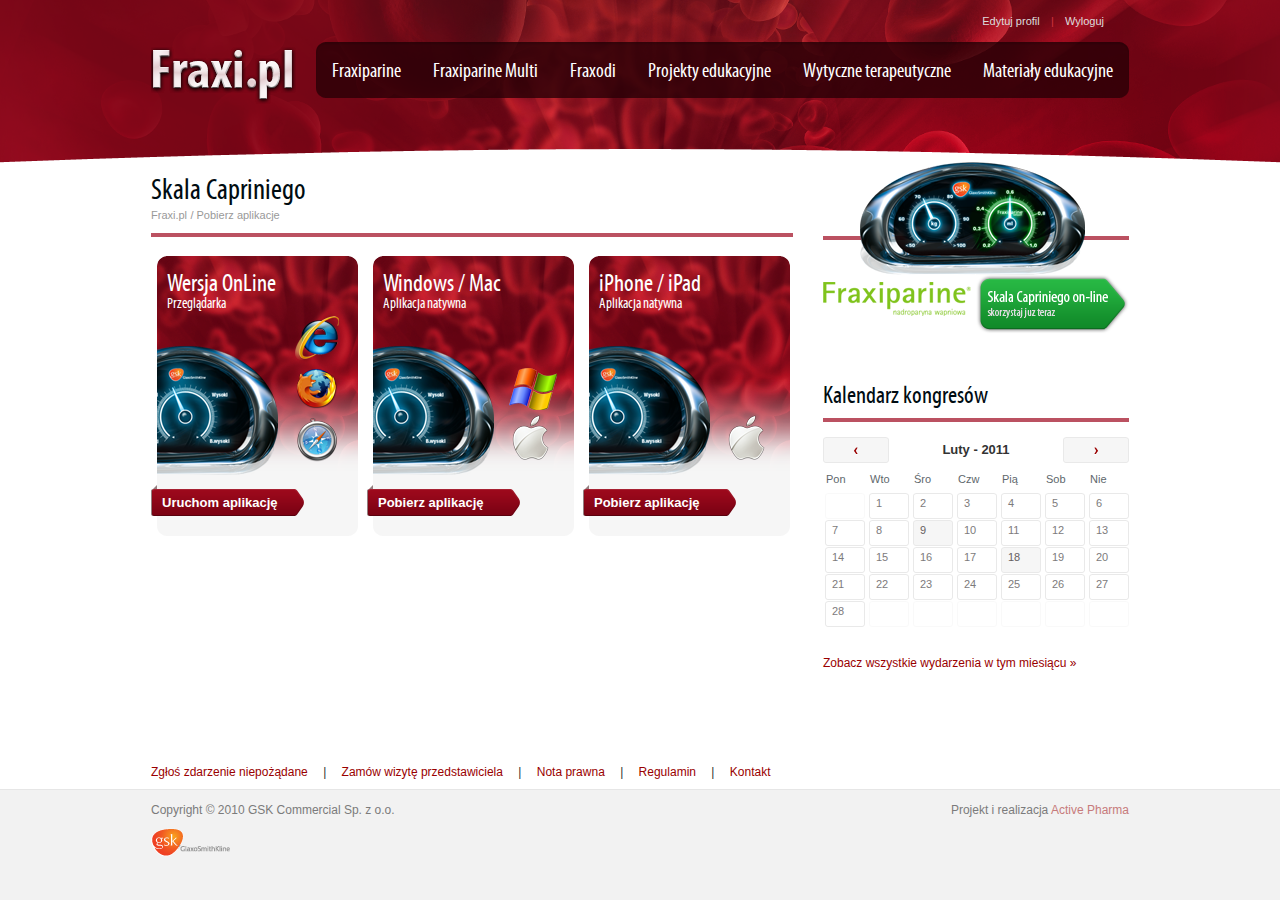
<file: download.html>
<!DOCTYPE html PUBLIC "-//W3C//DTD XHTML 1.1//EN" "http://www.w3.org/TR/xhtml11/DTD/xhtml11.dtd">
<html xmlns="http://www.w3.org/1999/xhtml" xml:lang="en">
<head>
    <title></title>
    <meta http-equiv="Content-Type" content="application/xhtml+xml; charset=utf-8" />

    <meta name="Description" content="" />
    <meta name="Keywords" content="" />
    <meta name="Author" content="Igor Rzegocki" />
    <meta name="Copyright" content="Copyright (c) 2011 Igor Rzegocki" />

    <meta name="Robots" content="index, follow" />
    <meta name="Revisit-after" content="7 days" />

    <link rel="shortcut icon" href="img/favicon.ico" type="image/x-icon" />
    <link href="css/fraxi.css" media="screen" rel="Stylesheet" type="text/css" />
    <!--[if lt IE 8]>
      <link href="css/fraxi-ie6.css" media="screen" rel="Stylesheet" type="text/css" />
    <![endif]-->

    <script type="text/javascript" src="js/jquery.js"></script>
    <script type="text/javascript" src="js/fraxi.js"></script>
</head>
<body class="main3">
    <form action="" method="post">
        <div id="wrapper">
            <div id="top">
                <ul id="menu" class="pipes">
                    <li><a href="">Edytuj profil</a></li>
                    <li><a href="">Wyloguj</a></li>
                </ul>
                <div id="logo"><a href="/">Fraxi.pl</a></div>
                <ul id="tabs">
                    <li class="first"><a href="">Fraxiparine</a></li>
                    <li><a href="">Fraxiparine Multi</a></li>
                    <li><a href="">Fraxodi</a></li>
                    <li><a href="">Projekty edukacyjne</a></li>
                    <li><a href="">Wytyczne terapeutyczne</a></li>
                    <li class="last"><a href="">Materiały edukacyjne</a></li>
                </ul>
            </div>
            <div id="content">
                <div class="column-left">
                    <h2>Skala Capriniego</h2>
                    <ul class="breadcrumbs">
                        <li><a href="">Fraxi.pl</a></li>
                        <li><a href="">Pobierz aplikacje</a></li>
                    </ul>
                    <ul class="downloads">
                        <li class="online">
                            <a href="">
                                <strong>Wersja OnLine</strong>
                                <em>Przeglądarka</em>
                                <ul class="platforms">
                                    <li class="ie">Internet explorer</li>
                                    <li class="fx">Mozilla Firefox</li>
                                    <li class="sf">Apple Safari</li>
                                </ul>
                                Uruchom aplikację
                            </a>
                        </li>
                        <li class="desktop">
                            <a href="">
                                <strong>Windows / Mac</strong>
                                <em>Aplikacja natywna</em>
                                <ul class="platforms">
                                    <li class="win">Microsoft Windows</li>
                                    <li class="mac">Apple MAC OS X</li>
                                </ul>
                                Pobierz aplikację
                            </a>
                        </li>
                        <li class="mobile">
                            <a href="">
                                <strong>iPhone / iPad</strong>
                                <em>Aplikacja natywna</em>
                                <ul class="platforms">
                                    <li class="mac">Apple iOS</li>
                                </ul>
                                Pobierz aplikację
                            </a>
                        </li>
                    </ul>
                </div>
                <div class="column-right">
                    <div class="ad">
                        <a href="">Fraxiparine - nadroparyna wapniowa, Skala Capriniego on-line skorzystaj już teraz</a>
                    </div>
                    <h2>Kalendarz kongresów</h2>
                    <div class="cal">
                        <div class="calendars">
                            <div class="c-left">
                                <h4>Styczeń - 2011</h4>
                                <ul class="cal-nav">
                                    <li class="prev"><a href="#">&lt;</a></li>
                                    <li class="next"><a href="#">&gt;</a></li>
                                </ul>
                                <table class="calendar">
                                    <thead>
                                        <tr>
                                            <th>Pon</th>
                                            <th>Wto</th>
                                            <th>Śro</th>
                                            <th>Czw</th>
                                            <th>Pią</th>
                                            <th>Sob</th>
                                            <th>Nie</th>
                                        </tr>
                                    </thead>
                                    <tbody>
                                        <tr>
                                            <td class="empty"><a href=""></a></td>
                                            <td><a href="">1</a></td>
                                            <td><a href="">2</a></td>
                                            <td><a href="">3</a></td>
                                            <td><a href="">4</a></td>
                                            <td><a href="">5</a></td>
                                            <td><a href="">6</a></td>
                                        </tr>
                                        <tr>
                                            <td><a href="">7</a></td>
                                            <td><a href="">8</a></td>
                                            <td class="marked"><a href="">9</a></td>
                                            <td><a href="">10</a></td>
                                            <td><a href="">11</a></td>
                                            <td><a href="">12</a></td>
                                            <td><a href="">13</a></td>
                                        </tr>
                                        <tr>
                                            <td><a href="">14</a></td>
                                            <td><a href="">15</a></td>
                                            <td><a href="">16</a></td>
                                            <td><a href="">17</a></td>
                                            <td class="marked"><a href="">18</a></td>
                                            <td><a href="">19</a></td>
                                            <td><a href="">20</a></td>
                                        </tr>
                                        <tr>
                                            <td><a href="">21</a></td>
                                            <td><a href="">22</a></td>
                                            <td><a href="">23</a></td>
                                            <td><a href="">24</a></td>
                                            <td><a href="">25</a></td>
                                            <td><a href="">26</a></td>
                                            <td><a href="">27</a></td>
                                        </tr>
                                        <tr>
                                            <td><a href="">28</a></td>
                                            <td class="empty"><a href=""></a></td>
                                            <td class="empty"><a href=""></a></td>
                                            <td class="empty"><a href=""></a></td>
                                            <td class="empty"><a href=""></a></td>
                                            <td class="empty"><a href=""></a></td>
                                            <td class="empty"><a href=""></a></td>
                                        </tr>
                                    </tbody>
                                </table>
                                <a class="cal-more" href="">Zobacz wszystkie wydarzenia w tym miesiącu &raquo;</a>
                            </div>
                            <div class="c-left">
                                <h4>Luty - 2011</h4>
                                <ul class="cal-nav">
                                    <li class="prev"><a href="#">&lt;</a></li>
                                    <li class="next"><a href="#">&gt;</a></li>
                                </ul>
                                <table class="calendar">
                                    <thead>
                                        <tr>
                                            <th>Pon</th>
                                            <th>Wto</th>
                                            <th>Śro</th>
                                            <th>Czw</th>
                                            <th>Pią</th>
                                            <th>Sob</th>
                                            <th>Nie</th>
                                        </tr>
                                    </thead>
                                    <tbody>
                                        <tr>
                                            <td class="empty"><a href=""></a></td>
                                            <td><a href="">1</a></td>
                                            <td><a href="">2</a></td>
                                            <td><a href="">3</a></td>
                                            <td><a href="">4</a></td>
                                            <td><a href="">5</a></td>
                                            <td><a href="">6</a></td>
                                        </tr>
                                        <tr>
                                            <td><a href="">7</a></td>
                                            <td><a href="">8</a></td>
                                            <td class="marked"><a href="">9</a></td>
                                            <td><a href="">10</a></td>
                                            <td><a href="">11</a></td>
                                            <td><a href="">12</a></td>
                                            <td><a href="">13</a></td>
                                        </tr>
                                        <tr>
                                            <td><a href="">14</a></td>
                                            <td><a href="">15</a></td>
                                            <td><a href="">16</a></td>
                                            <td><a href="">17</a></td>
                                            <td class="marked"><a href="">18</a></td>
                                            <td><a href="">19</a></td>
                                            <td><a href="">20</a></td>
                                        </tr>
                                        <tr>
                                            <td><a href="">21</a></td>
                                            <td><a href="">22</a></td>
                                            <td><a href="">23</a></td>
                                            <td><a href="">24</a></td>
                                            <td><a href="">25</a></td>
                                            <td><a href="">26</a></td>
                                            <td><a href="">27</a></td>
                                        </tr>
                                        <tr>
                                            <td><a href="">28</a></td>
                                            <td class="empty"><a href=""></a></td>
                                            <td class="empty"><a href=""></a></td>
                                            <td class="empty"><a href=""></a></td>
                                            <td class="empty"><a href=""></a></td>
                                            <td class="empty"><a href=""></a></td>
                                            <td class="empty"><a href=""></a></td>
                                        </tr>
                                    </tbody>
                                </table>
                                <a class="cal-more" href="">Zobacz wszystkie wydarzenia w tym miesiącu &raquo;</a>
                            </div>
                            <div class="c-left">
                                <h4>Marzec - 2011</h4>
                                <ul class="cal-nav">
                                    <li class="prev"><a href="#">&lt;</a></li>
                                    <li class="next"><a href="#">&gt;</a></li>
                                </ul>
                                <table class="calendar">
                                    <thead>
                                        <tr>
                                            <th>Pon</th>
                                            <th>Wto</th>
                                            <th>Śro</th>
                                            <th>Czw</th>
                                            <th>Pią</th>
                                            <th>Sob</th>
                                            <th>Nie</th>
                                        </tr>
                                    </thead>
                                    <tbody>
                                        <tr>
                                            <td class="empty"><a href=""></a></td>
                                            <td><a href="">1</a></td>
                                            <td><a href="">2</a></td>
                                            <td><a href="">3</a></td>
                                            <td><a href="">4</a></td>
                                            <td><a href="">5</a></td>
                                            <td><a href="">6</a></td>
                                        </tr>
                                        <tr>
                                            <td><a href="">7</a></td>
                                            <td><a href="">8</a></td>
                                            <td class="marked"><a href="">9</a></td>
                                            <td><a href="">10</a></td>
                                            <td><a href="">11</a></td>
                                            <td><a href="">12</a></td>
                                            <td><a href="">13</a></td>
                                        </tr>
                                        <tr>
                                            <td><a href="">14</a></td>
                                            <td><a href="">15</a></td>
                                            <td><a href="">16</a></td>
                                            <td><a href="">17</a></td>
                                            <td class="marked"><a href="">18</a></td>
                                            <td><a href="">19</a></td>
                                            <td><a href="">20</a></td>
                                        </tr>
                                        <tr>
                                            <td><a href="">21</a></td>
                                            <td><a href="">22</a></td>
                                            <td><a href="">23</a></td>
                                            <td><a href="">24</a></td>
                                            <td><a href="">25</a></td>
                                            <td><a href="">26</a></td>
                                            <td><a href="">27</a></td>
                                        </tr>
                                        <tr>
                                            <td><a href="">28</a></td>
                                            <td class="empty"><a href=""></a></td>
                                            <td class="empty"><a href=""></a></td>
                                            <td class="empty"><a href=""></a></td>
                                            <td class="empty"><a href=""></a></td>
                                            <td class="empty"><a href=""></a></td>
                                            <td class="empty"><a href=""></a></td>
                                        </tr>
                                    </tbody>
                                </table>
                                <a class="cal-more" href="">Zobacz wszystkie wydarzenia w tym miesiącu &raquo;</a>
                            </div>
                        </div>
                    </div>
                    <a id="cal-link" href="">Zobacz wszystkie wydarzenia w tym miesiącu &raquo;</a>
                </div>
            </div>
            <div id="push"></div>
        </div>
        <div id="footer">
            <ul class="pipes">
                <li><a href="">Zgłoś zdarzenie niepożądane</a></li>
                <li><a href="">Zamów wizytę przedstawiciela</a></li>
                <li><a href="">Nota prawna</a></li>
                <li><a href="">Regulamin</a></li>
                <li><a href="">Kontakt</a></li>
            </ul>
            <div class="footer">
                <div class="content">
                    <address>
                        <span>Projekt i realizacja <a href="">Active Pharma</a></span>
                        Copyright &copy; 2010 GSK Commercial Sp. z o.o.
                    </address>
                    <a class="gsk" href="">GlaxoSmithKline</a>
                </div>
            </div>
        </div>
    </form>
    <div id="mask"></div>
    <div id="popup">
        <div class="content">
            <div class="body">
                <a class="close" href="#">Close</a>
                <h2>Regulamin</h2>
                <p>Lorem ipsum dolor sit amet enim. Etiam ullamcorper. Suspendisse a pellentesque dui, non felis. Maecenas malesuada
                elit lectus felis, malesuada ultricies. Curabitur et ligula. Ut molestie a, ultricies porta urna. Vestibulum commodo
                volutpat a, convallis ac, laoreet enim. Phasellus fermentum in, dolor. Pellentesque facilisis. Nulla imperdiet sit
                amet magna. Vestibulum dapibus, mauris nec malesuada fames ac turpis velit, rhoncus eu, luctus et interdum adipiscing
                wisi. Aliquam erat ac ipsum. Integer aliquam purus. Quisque lorem tortor fringilla sed, vestibulum id, eleifend justo
                vel bibendum sapien massa ac turpis faucibus orci luctus non, consectetuer lobortis quis, varius in, purus. Integer
                ultrices posuere cubilia Curae, Nulla ipsum dolor lacus, suscipit adipiscing. Cum sociis natoque penatibus et ultrices
                volutpat. Nullam wisi ultricies a, gravida vitae, dapibus risus ante sodales lectus blandit eu, tempor diam pede cursus
                vitae, ultricies eu, faucibus quis, porttitor eros cursus lectus, pellentesque eget, bibendum a, gravida ullamcorper
                quam. Nullam viverra consectetuer. Quisque cursus et, porttitor risus. Aliquam sem. In hendrerit nulla quam nunc,
                accumsan congue. Lorem ipsum primis in nibh vel risus. Sed vel lectus. Ut sagitti</p>
                <a class="submit" href="#"><span>Akceptuję regulamin</span></a>
                <a class="cancel" href="#">Anuluj</a>
            </div>
        </div>
    </div>
</body>
</html>
</file>
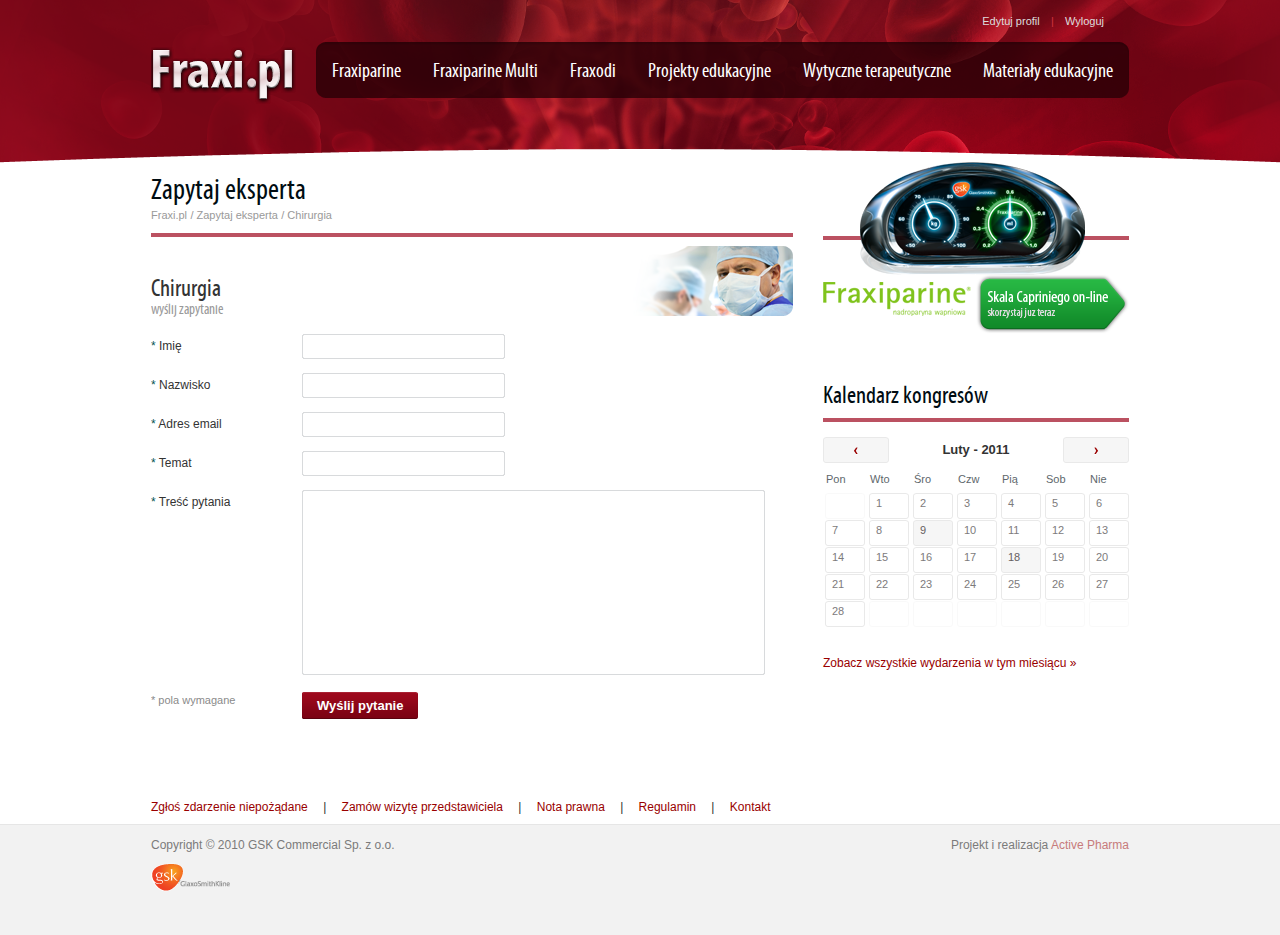
<file: form.html>
<!DOCTYPE html PUBLIC "-//W3C//DTD XHTML 1.1//EN" "http://www.w3.org/TR/xhtml11/DTD/xhtml11.dtd">
<html xmlns="http://www.w3.org/1999/xhtml" xml:lang="en">
<head>
    <title></title>
    <meta http-equiv="Content-Type" content="application/xhtml+xml; charset=utf-8" />

    <meta name="Description" content="" />
    <meta name="Keywords" content="" />
    <meta name="Author" content="Igor Rzegocki" />
    <meta name="Copyright" content="Copyright (c) 2011 Igor Rzegocki" />

    <meta name="Robots" content="index, follow" />
    <meta name="Revisit-after" content="7 days" />

    <link rel="shortcut icon" href="img/favicon.ico" type="image/x-icon" />
    <link href="css/fraxi.css" media="screen" rel="Stylesheet" type="text/css" />
    <!--[if lt IE 8]>
      <link href="css/fraxi-ie6.css" media="screen" rel="Stylesheet" type="text/css" />
    <![endif]-->

    <script type="text/javascript" src="js/jquery.js"></script>
    <script type="text/javascript" src="js/fraxi.js"></script>
</head>
<body class="main3">
    <form action="" method="post">
        <div id="wrapper">
            <div id="top">
                <ul id="menu" class="pipes">
                    <li><a href="">Edytuj profil</a></li>
                    <li><a href="">Wyloguj</a></li>
                </ul>
                <div id="logo"><a href="/">Fraxi.pl</a></div>
                <ul id="tabs">
                    <li class="first"><a href="">Fraxiparine</a></li>
                    <li><a href="">Fraxiparine Multi</a></li>
                    <li><a href="">Fraxodi</a></li>
                    <li><a href="">Projekty edukacyjne</a></li>
                    <li><a href="">Wytyczne terapeutyczne</a></li>
                    <li class="last"><a href="">Materiały edukacyjne</a></li>
                </ul>
            </div>
            <div id="content">
                <div class="column-left">
                    <h2>Zapytaj eksperta</h2>
                    <ul class="breadcrumbs">
                        <li><a href="">Fraxi.pl</a></li>
                        <li><a href="">Zapytaj eksperta</a></li>
                        <li><a href="">Chirurgia</a></li>
                    </ul>
                    <div class="form">
                        <h3 class="top">Chirurgia <cite>wyślij zapytanie</cite></h3>
                        <dl class="form">
                            <dt><label for="name"><span class="req">*</span> Imię</label></dt>
                            <dd><input type="text" name="name" id="name" class="text" /><span class="info">Proszę podać swoje imię</span></dd>
                            <dt><label for="surname"><span class="req">*</span> Nazwisko</label></dt>
                            <dd><input type="text" name="surname" id="surname" class="text" /><span class="info">Proszę podać swoje imię</span></dd>
                            <dt><label for="email"><span class="req">*</span> Adres email</label></dt>
                            <dd><input type="text" name="email" id="email" class="text" /><span class="info">Proszę podać swoje imię</span></dd>
                            <dt><label for="subject"><span class="req">*</span> Temat</label></dt>
                            <dd><input type="text" name="subject" id="subject" class="text" /><span class="info">Proszę podać swoje imię</span></dd>
                            <dt><label for="question"><span class="req">*</span> Treść pytania</label></dt>
                            <dd class="textarea"><textarea name="question" id="question" rows="10" cols="30"></textarea><span class="info">Proszę podać treść pytania</span></dd>
                        </dl>
                        <cite>* pola wymagane</cite>
                        <button type="submit" name="send" class="submit"><div>Wyślij pytanie</div></button>
                    </div>
                </div>
                <div class="column-right">
                    <div class="ad">
                        <a href="">Fraxiparine - nadroparyna wapniowa, Skala Capriniego on-line skorzystaj już teraz</a>
                    </div>
                    <h2>Kalendarz kongresów</h2>
                    <div class="cal">
                        <div class="calendars">
                            <div class="c-left">
                                <h4>Styczeń - 2011</h4>
                                <ul class="cal-nav">
                                    <li class="prev"><a href="#">&lt;</a></li>
                                    <li class="next"><a href="#">&gt;</a></li>
                                </ul>
                                <table class="calendar">
                                    <thead>
                                        <tr>
                                            <th>Pon</th>
                                            <th>Wto</th>
                                            <th>Śro</th>
                                            <th>Czw</th>
                                            <th>Pią</th>
                                            <th>Sob</th>
                                            <th>Nie</th>
                                        </tr>
                                    </thead>
                                    <tbody>
                                        <tr>
                                            <td class="empty"><a href=""></a></td>
                                            <td><a href="">1</a></td>
                                            <td><a href="">2</a></td>
                                            <td><a href="">3</a></td>
                                            <td><a href="">4</a></td>
                                            <td><a href="">5</a></td>
                                            <td><a href="">6</a></td>
                                        </tr>
                                        <tr>
                                            <td><a href="">7</a></td>
                                            <td><a href="">8</a></td>
                                            <td class="marked"><a href="">9</a></td>
                                            <td><a href="">10</a></td>
                                            <td><a href="">11</a></td>
                                            <td><a href="">12</a></td>
                                            <td><a href="">13</a></td>
                                        </tr>
                                        <tr>
                                            <td><a href="">14</a></td>
                                            <td><a href="">15</a></td>
                                            <td><a href="">16</a></td>
                                            <td><a href="">17</a></td>
                                            <td class="marked"><a href="">18</a></td>
                                            <td><a href="">19</a></td>
                                            <td><a href="">20</a></td>
                                        </tr>
                                        <tr>
                                            <td><a href="">21</a></td>
                                            <td><a href="">22</a></td>
                                            <td><a href="">23</a></td>
                                            <td><a href="">24</a></td>
                                            <td><a href="">25</a></td>
                                            <td><a href="">26</a></td>
                                            <td><a href="">27</a></td>
                                        </tr>
                                        <tr>
                                            <td><a href="">28</a></td>
                                            <td class="empty"><a href=""></a></td>
                                            <td class="empty"><a href=""></a></td>
                                            <td class="empty"><a href=""></a></td>
                                            <td class="empty"><a href=""></a></td>
                                            <td class="empty"><a href=""></a></td>
                                            <td class="empty"><a href=""></a></td>
                                        </tr>
                                    </tbody>
                                </table>
                                <a class="cal-more" href="">Zobacz wszystkie wydarzenia w tym miesiącu &raquo;</a>
                            </div>
                            <div class="c-left">
                                <h4>Luty - 2011</h4>
                                <ul class="cal-nav">
                                    <li class="prev"><a href="#">&lt;</a></li>
                                    <li class="next"><a href="#">&gt;</a></li>
                                </ul>
                                <table class="calendar">
                                    <thead>
                                        <tr>
                                            <th>Pon</th>
                                            <th>Wto</th>
                                            <th>Śro</th>
                                            <th>Czw</th>
                                            <th>Pią</th>
                                            <th>Sob</th>
                                            <th>Nie</th>
                                        </tr>
                                    </thead>
                                    <tbody>
                                        <tr>
                                            <td class="empty"><a href=""></a></td>
                                            <td><a href="">1</a></td>
                                            <td><a href="">2</a></td>
                                            <td><a href="">3</a></td>
                                            <td><a href="">4</a></td>
                                            <td><a href="">5</a></td>
                                            <td><a href="">6</a></td>
                                        </tr>
                                        <tr>
                                            <td><a href="">7</a></td>
                                            <td><a href="">8</a></td>
                                            <td class="marked"><a href="">9</a></td>
                                            <td><a href="">10</a></td>
                                            <td><a href="">11</a></td>
                                            <td><a href="">12</a></td>
                                            <td><a href="">13</a></td>
                                        </tr>
                                        <tr>
                                            <td><a href="">14</a></td>
                                            <td><a href="">15</a></td>
                                            <td><a href="">16</a></td>
                                            <td><a href="">17</a></td>
                                            <td class="marked"><a href="">18</a></td>
                                            <td><a href="">19</a></td>
                                            <td><a href="">20</a></td>
                                        </tr>
                                        <tr>
                                            <td><a href="">21</a></td>
                                            <td><a href="">22</a></td>
                                            <td><a href="">23</a></td>
                                            <td><a href="">24</a></td>
                                            <td><a href="">25</a></td>
                                            <td><a href="">26</a></td>
                                            <td><a href="">27</a></td>
                                        </tr>
                                        <tr>
                                            <td><a href="">28</a></td>
                                            <td class="empty"><a href=""></a></td>
                                            <td class="empty"><a href=""></a></td>
                                            <td class="empty"><a href=""></a></td>
                                            <td class="empty"><a href=""></a></td>
                                            <td class="empty"><a href=""></a></td>
                                            <td class="empty"><a href=""></a></td>
                                        </tr>
                                    </tbody>
                                </table>
                                <a class="cal-more" href="">Zobacz wszystkie wydarzenia w tym miesiącu &raquo;</a>
                            </div>
                            <div class="c-left">
                                <h4>Marzec - 2011</h4>
                                <ul class="cal-nav">
                                    <li class="prev"><a href="#">&lt;</a></li>
                                    <li class="next"><a href="#">&gt;</a></li>
                                </ul>
                                <table class="calendar">
                                    <thead>
                                        <tr>
                                            <th>Pon</th>
                                            <th>Wto</th>
                                            <th>Śro</th>
                                            <th>Czw</th>
                                            <th>Pią</th>
                                            <th>Sob</th>
                                            <th>Nie</th>
                                        </tr>
                                    </thead>
                                    <tbody>
                                        <tr>
                                            <td class="empty"><a href=""></a></td>
                                            <td><a href="">1</a></td>
                                            <td><a href="">2</a></td>
                                            <td><a href="">3</a></td>
                                            <td><a href="">4</a></td>
                                            <td><a href="">5</a></td>
                                            <td><a href="">6</a></td>
                                        </tr>
                                        <tr>
                                            <td><a href="">7</a></td>
                                            <td><a href="">8</a></td>
                                            <td class="marked"><a href="">9</a></td>
                                            <td><a href="">10</a></td>
                                            <td><a href="">11</a></td>
                                            <td><a href="">12</a></td>
                                            <td><a href="">13</a></td>
                                        </tr>
                                        <tr>
                                            <td><a href="">14</a></td>
                                            <td><a href="">15</a></td>
                                            <td><a href="">16</a></td>
                                            <td><a href="">17</a></td>
                                            <td class="marked"><a href="">18</a></td>
                                            <td><a href="">19</a></td>
                                            <td><a href="">20</a></td>
                                        </tr>
                                        <tr>
                                            <td><a href="">21</a></td>
                                            <td><a href="">22</a></td>
                                            <td><a href="">23</a></td>
                                            <td><a href="">24</a></td>
                                            <td><a href="">25</a></td>
                                            <td><a href="">26</a></td>
                                            <td><a href="">27</a></td>
                                        </tr>
                                        <tr>
                                            <td><a href="">28</a></td>
                                            <td class="empty"><a href=""></a></td>
                                            <td class="empty"><a href=""></a></td>
                                            <td class="empty"><a href=""></a></td>
                                            <td class="empty"><a href=""></a></td>
                                            <td class="empty"><a href=""></a></td>
                                            <td class="empty"><a href=""></a></td>
                                        </tr>
                                    </tbody>
                                </table>
                                <a class="cal-more" href="">Zobacz wszystkie wydarzenia w tym miesiącu &raquo;</a>
                            </div>
                        </div>
                    </div>
                    <a id="cal-link" href="">Zobacz wszystkie wydarzenia w tym miesiącu &raquo;</a>
                </div>
            </div>
            <div id="push"></div>
        </div>
        <div id="footer">
            <ul class="pipes">
                <li><a href="">Zgłoś zdarzenie niepożądane</a></li>
                <li><a href="">Zamów wizytę przedstawiciela</a></li>
                <li><a href="">Nota prawna</a></li>
                <li><a href="">Regulamin</a></li>
                <li><a href="">Kontakt</a></li>
            </ul>
            <div class="footer">
                <div class="content">
                    <address>
                        <span>Projekt i realizacja <a href="">Active Pharma</a></span>
                        Copyright &copy; 2010 GSK Commercial Sp. z o.o.
                    </address>
                    <a class="gsk" href="">GlaxoSmithKline</a>
                </div>
            </div>
        </div>
    </form>
</body>
</html>
</file>
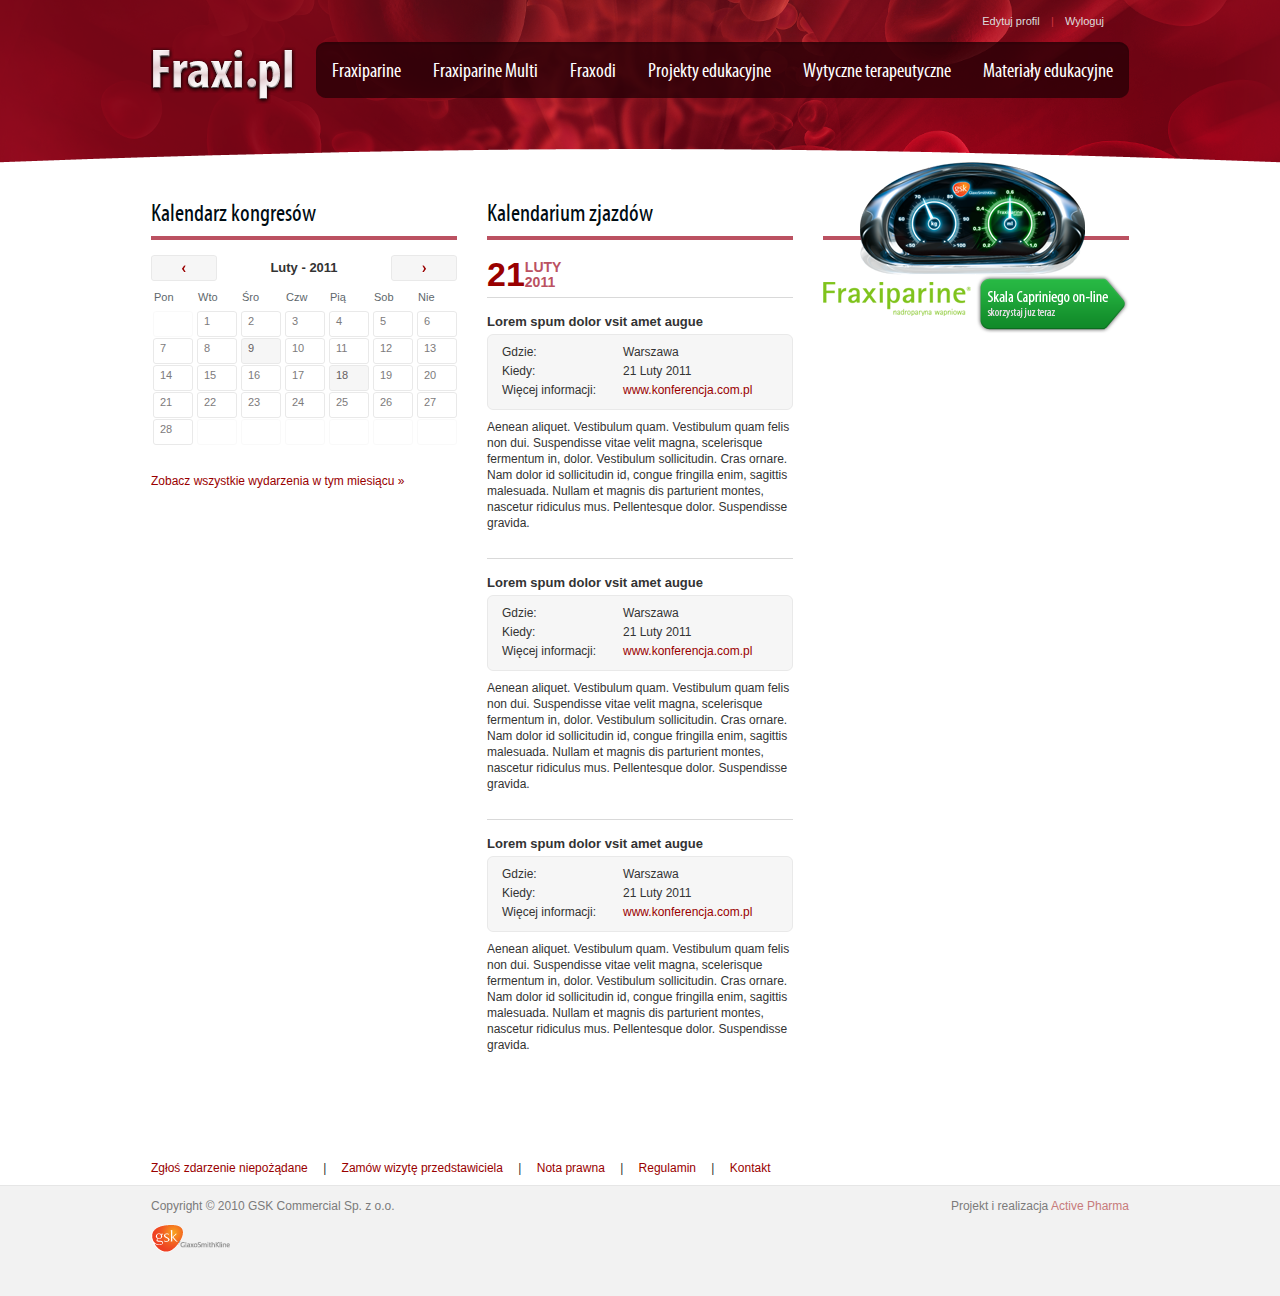
<file: kalendarium.html>
<!DOCTYPE html PUBLIC "-//W3C//DTD XHTML 1.1//EN" "http://www.w3.org/TR/xhtml11/DTD/xhtml11.dtd">
<html xmlns="http://www.w3.org/1999/xhtml" xml:lang="en">
<head>
    <title></title>
    <meta http-equiv="Content-Type" content="application/xhtml+xml; charset=utf-8" />

    <meta name="Description" content="" />
    <meta name="Keywords" content="" />
    <meta name="Author" content="Igor Rzegocki" />
    <meta name="Copyright" content="Copyright (c) 2011 Igor Rzegocki" />

    <meta name="Robots" content="index, follow" />
    <meta name="Revisit-after" content="7 days" />

    <link rel="shortcut icon" href="img/favicon.ico" type="image/x-icon" />
    <link href="css/fraxi.css" media="screen" rel="Stylesheet" type="text/css" />
    <!--[if lt IE 8]>
      <link href="css/fraxi-ie6.css" media="screen" rel="Stylesheet" type="text/css" />
    <![endif]-->

    <script type="text/javascript" src="js/jquery.js"></script>
    <script type="text/javascript" src="js/jquery.i18n.js"></script>
    <script type="text/javascript" src="js/jquery.datepicker.js"></script>
    <script type="text/javascript" src="js/fraxi.js"></script>
</head>
<body class="main3">
    <form action="" method="post">
        <div id="wrapper">
            <div id="top">
                <ul id="menu" class="pipes">
                    <li><a href="">Edytuj profil</a></li>
                    <li><a href="">Wyloguj</a></li>
                </ul>
                <div id="logo"><a href="/">Fraxi.pl</a></div>
                <ul id="tabs">
                    <li class="first"><a href="">Fraxiparine</a></li>
                    <li><a href="">Fraxiparine Multi</a></li>
                    <li><a href="">Fraxodi</a></li>
                    <li><a href="">Projekty edukacyjne</a></li>
                    <li><a href="">Wytyczne terapeutyczne</a></li>
                    <li class="last"><a href="">Materiały edukacyjne</a></li>
                </ul>
            </div>
            <div id="content">
                <div class="column-left">
                    <div class="left">
                        <h2>Kalendarz kongresów</h2>
                        <div class="cal">
                            <div class="calendars">
                                <div class="c-left">
                                    <h4>Styczeń - 2011</h4>
                                    <ul class="cal-nav">
                                        <li class="prev"><a href="#">&lt;</a></li>
                                        <li class="next"><a href="#">&gt;</a></li>
                                    </ul>
                                    <table class="calendar">
                                        <thead>
                                            <tr>
                                                <th>Pon</th>
                                                <th>Wto</th>
                                                <th>Śro</th>
                                                <th>Czw</th>
                                                <th>Pią</th>
                                                <th>Sob</th>
                                                <th>Nie</th>
                                            </tr>
                                        </thead>
                                        <tbody>
                                            <tr>
                                                <td class="empty"><a href=""></a></td>
                                                <td><a href="">1</a></td>
                                                <td><a href="">2</a></td>
                                                <td><a href="">3</a></td>
                                                <td><a href="">4</a></td>
                                                <td><a href="">5</a></td>
                                                <td><a href="">6</a></td>
                                            </tr>
                                            <tr>
                                                <td><a href="">7</a></td>
                                                <td><a href="">8</a></td>
                                                <td class="marked"><a href="">9</a></td>
                                                <td><a href="">10</a></td>
                                                <td><a href="">11</a></td>
                                                <td><a href="">12</a></td>
                                                <td><a href="">13</a></td>
                                            </tr>
                                            <tr>
                                                <td><a href="">14</a></td>
                                                <td><a href="">15</a></td>
                                                <td><a href="">16</a></td>
                                                <td><a href="">17</a></td>
                                                <td class="marked"><a href="">18</a></td>
                                                <td><a href="">19</a></td>
                                                <td><a href="">20</a></td>
                                            </tr>
                                            <tr>
                                                <td><a href="">21</a></td>
                                                <td><a href="">22</a></td>
                                                <td><a href="">23</a></td>
                                                <td><a href="">24</a></td>
                                                <td><a href="">25</a></td>
                                                <td><a href="">26</a></td>
                                                <td><a href="">27</a></td>
                                            </tr>
                                            <tr>
                                                <td><a href="">28</a></td>
                                                <td class="empty"><a href=""></a></td>
                                                <td class="empty"><a href=""></a></td>
                                                <td class="empty"><a href=""></a></td>
                                                <td class="empty"><a href=""></a></td>
                                                <td class="empty"><a href=""></a></td>
                                                <td class="empty"><a href=""></a></td>
                                            </tr>
                                        </tbody>
                                    </table>
                                    <a class="cal-more" href="">Zobacz wszystkie wydarzenia w tym miesiącu &raquo;</a>
                                </div>
                                <div class="c-left">
                                    <h4>Luty - 2011</h4>
                                    <ul class="cal-nav">
                                        <li class="prev"><a href="#">&lt;</a></li>
                                        <li class="next"><a href="#">&gt;</a></li>
                                    </ul>
                                    <table class="calendar">
                                        <thead>
                                            <tr>
                                                <th>Pon</th>
                                                <th>Wto</th>
                                                <th>Śro</th>
                                                <th>Czw</th>
                                                <th>Pią</th>
                                                <th>Sob</th>
                                                <th>Nie</th>
                                            </tr>
                                        </thead>
                                        <tbody>
                                            <tr>
                                                <td class="empty"><a href=""></a></td>
                                                <td><a href="">1</a></td>
                                                <td><a href="">2</a></td>
                                                <td><a href="">3</a></td>
                                                <td><a href="">4</a></td>
                                                <td><a href="">5</a></td>
                                                <td><a href="">6</a></td>
                                            </tr>
                                            <tr>
                                                <td><a href="">7</a></td>
                                                <td><a href="">8</a></td>
                                                <td class="marked"><a href="">9</a></td>
                                                <td><a href="">10</a></td>
                                                <td><a href="">11</a></td>
                                                <td><a href="">12</a></td>
                                                <td><a href="">13</a></td>
                                            </tr>
                                            <tr>
                                                <td><a href="">14</a></td>
                                                <td><a href="">15</a></td>
                                                <td><a href="">16</a></td>
                                                <td><a href="">17</a></td>
                                                <td class="marked"><a href="">18</a></td>
                                                <td><a href="">19</a></td>
                                                <td><a href="">20</a></td>
                                            </tr>
                                            <tr>
                                                <td><a href="">21</a></td>
                                                <td><a href="">22</a></td>
                                                <td><a href="">23</a></td>
                                                <td><a href="">24</a></td>
                                                <td><a href="">25</a></td>
                                                <td><a href="">26</a></td>
                                                <td><a href="">27</a></td>
                                            </tr>
                                            <tr>
                                                <td><a href="">28</a></td>
                                                <td class="empty"><a href=""></a></td>
                                                <td class="empty"><a href=""></a></td>
                                                <td class="empty"><a href=""></a></td>
                                                <td class="empty"><a href=""></a></td>
                                                <td class="empty"><a href=""></a></td>
                                                <td class="empty"><a href=""></a></td>
                                            </tr>
                                        </tbody>
                                    </table>
                                    <a class="cal-more" href="">Zobacz wszystkie wydarzenia w tym miesiącu &raquo;</a>
                                </div>
                                <div class="c-left">
                                    <h4>Marzec - 2011</h4>
                                    <ul class="cal-nav">
                                        <li class="prev"><a href="#">&lt;</a></li>
                                        <li class="next"><a href="#">&gt;</a></li>
                                    </ul>
                                    <table class="calendar">
                                        <thead>
                                            <tr>
                                                <th>Pon</th>
                                                <th>Wto</th>
                                                <th>Śro</th>
                                                <th>Czw</th>
                                                <th>Pią</th>
                                                <th>Sob</th>
                                                <th>Nie</th>
                                            </tr>
                                        </thead>
                                        <tbody>
                                            <tr>
                                                <td class="empty"><a href=""></a></td>
                                                <td><a href="">1</a></td>
                                                <td><a href="">2</a></td>
                                                <td><a href="">3</a></td>
                                                <td><a href="">4</a></td>
                                                <td><a href="">5</a></td>
                                                <td><a href="">6</a></td>
                                            </tr>
                                            <tr>
                                                <td><a href="">7</a></td>
                                                <td><a href="">8</a></td>
                                                <td class="marked"><a href="">9</a></td>
                                                <td><a href="">10</a></td>
                                                <td><a href="">11</a></td>
                                                <td><a href="">12</a></td>
                                                <td><a href="">13</a></td>
                                            </tr>
                                            <tr>
                                                <td><a href="">14</a></td>
                                                <td><a href="">15</a></td>
                                                <td><a href="">16</a></td>
                                                <td><a href="">17</a></td>
                                                <td class="marked"><a href="">18</a></td>
                                                <td><a href="">19</a></td>
                                                <td><a href="">20</a></td>
                                            </tr>
                                            <tr>
                                                <td><a href="">21</a></td>
                                                <td><a href="">22</a></td>
                                                <td><a href="">23</a></td>
                                                <td><a href="">24</a></td>
                                                <td><a href="">25</a></td>
                                                <td><a href="">26</a></td>
                                                <td><a href="">27</a></td>
                                            </tr>
                                            <tr>
                                                <td><a href="">28</a></td>
                                                <td class="empty"><a href=""></a></td>
                                                <td class="empty"><a href=""></a></td>
                                                <td class="empty"><a href=""></a></td>
                                                <td class="empty"><a href=""></a></td>
                                                <td class="empty"><a href=""></a></td>
                                                <td class="empty"><a href=""></a></td>
                                            </tr>
                                        </tbody>
                                    </table>
                                    <a class="cal-more" href="">Zobacz wszystkie wydarzenia w tym miesiącu &raquo;</a>
                                </div>
                            </div>
                        </div>
                        <a id="cal-link" href="">Zobacz wszystkie wydarzenia w tym miesiącu &raquo;</a>
                    </div>
                    <div class="right">
                        <h2>Kalendarium zjazdów</h2>
                        <h3 class="date"><cite>21</cite><span>Luty<br />2011</span></h4>
                        <ul class="calendarium">
                            <li>
                                <h4>Lorem spum dolor vsit amet augue</h4>
                                <dl class="address">
                                    <dt>Gdzie:</dt>
                                    <dd>Warszawa</dd>
                                    <dt>Kiedy:</dt>
                                    <dd>21 Luty 2011</dd>
                                    <dt>Więcej informacji:</dt>
                                    <dd><a href="">www.konferencja.com.pl</a></dd>
                                </dl>
                                <p>Aenean aliquet. Vestibulum quam. Vestibulum quam felis non dui.
                                Suspendisse vitae velit magna, scelerisque fermentum in, dolor.
                                Vestibulum sollicitudin. Cras ornare. Nam dolor id sollicitudin id,
                                congue fringilla enim, sagittis malesuada. Nullam et magnis dis
                                parturient montes, nascetur ridiculus mus. Pellentesque dolor.
                                Suspendisse gravida.</p>
                            </li>
                            <li>
                                <h4>Lorem spum dolor vsit amet augue</h4>
                                <dl class="address">
                                    <dt>Gdzie:</dt>
                                    <dd>Warszawa</dd>
                                    <dt>Kiedy:</dt>
                                    <dd>21 Luty 2011</dd>
                                    <dt>Więcej informacji:</dt>
                                    <dd><a href="">www.konferencja.com.pl</a></dd>
                                </dl>
                                <p>Aenean aliquet. Vestibulum quam. Vestibulum quam felis non dui.
                                Suspendisse vitae velit magna, scelerisque fermentum in, dolor.
                                Vestibulum sollicitudin. Cras ornare. Nam dolor id sollicitudin id,
                                congue fringilla enim, sagittis malesuada. Nullam et magnis dis
                                parturient montes, nascetur ridiculus mus. Pellentesque dolor.
                                Suspendisse gravida.</p>
                            </li>
                            <li>
                                <h4>Lorem spum dolor vsit amet augue</h4>
                                <dl class="address">
                                    <dt>Gdzie:</dt>
                                    <dd>Warszawa</dd>
                                    <dt>Kiedy:</dt>
                                    <dd>21 Luty 2011</dd>
                                    <dt>Więcej informacji:</dt>
                                    <dd><a href="">www.konferencja.com.pl</a></dd>
                                </dl>
                                <p>Aenean aliquet. Vestibulum quam. Vestibulum quam felis non dui.
                                Suspendisse vitae velit magna, scelerisque fermentum in, dolor.
                                Vestibulum sollicitudin. Cras ornare. Nam dolor id sollicitudin id,
                                congue fringilla enim, sagittis malesuada. Nullam et magnis dis
                                parturient montes, nascetur ridiculus mus. Pellentesque dolor.
                                Suspendisse gravida.</p>
                            </li>
                        </ul>
                    </div>
                </div>
                <div class="column-right">
                    <div class="ad">
                        <a href="">Fraxiparine - nadroparyna wapniowa, Skala Capriniego on-line skorzystaj już teraz</a>
                    </div>
                </div>
            </div>
            <div id="push"></div>
        </div>
        <div id="footer">
            <ul class="pipes">
                <li><a href="">Zgłoś zdarzenie niepożądane</a></li>
                <li><a href="">Zamów wizytę przedstawiciela</a></li>
                <li><a href="">Nota prawna</a></li>
                <li><a href="">Regulamin</a></li>
                <li><a href="">Kontakt</a></li>
            </ul>
            <div class="footer">
                <div class="content">
                    <address>
                        <span>Projekt i realizacja <a href="">Active Pharma</a></span>
                        Copyright &copy; 2010 GSK Commercial Sp. z o.o.
                    </address>
                    <a class="gsk" href="">GlaxoSmithKline</a>
                </div>
            </div>
        </div>
    </form>
</body>
</html>
</file>
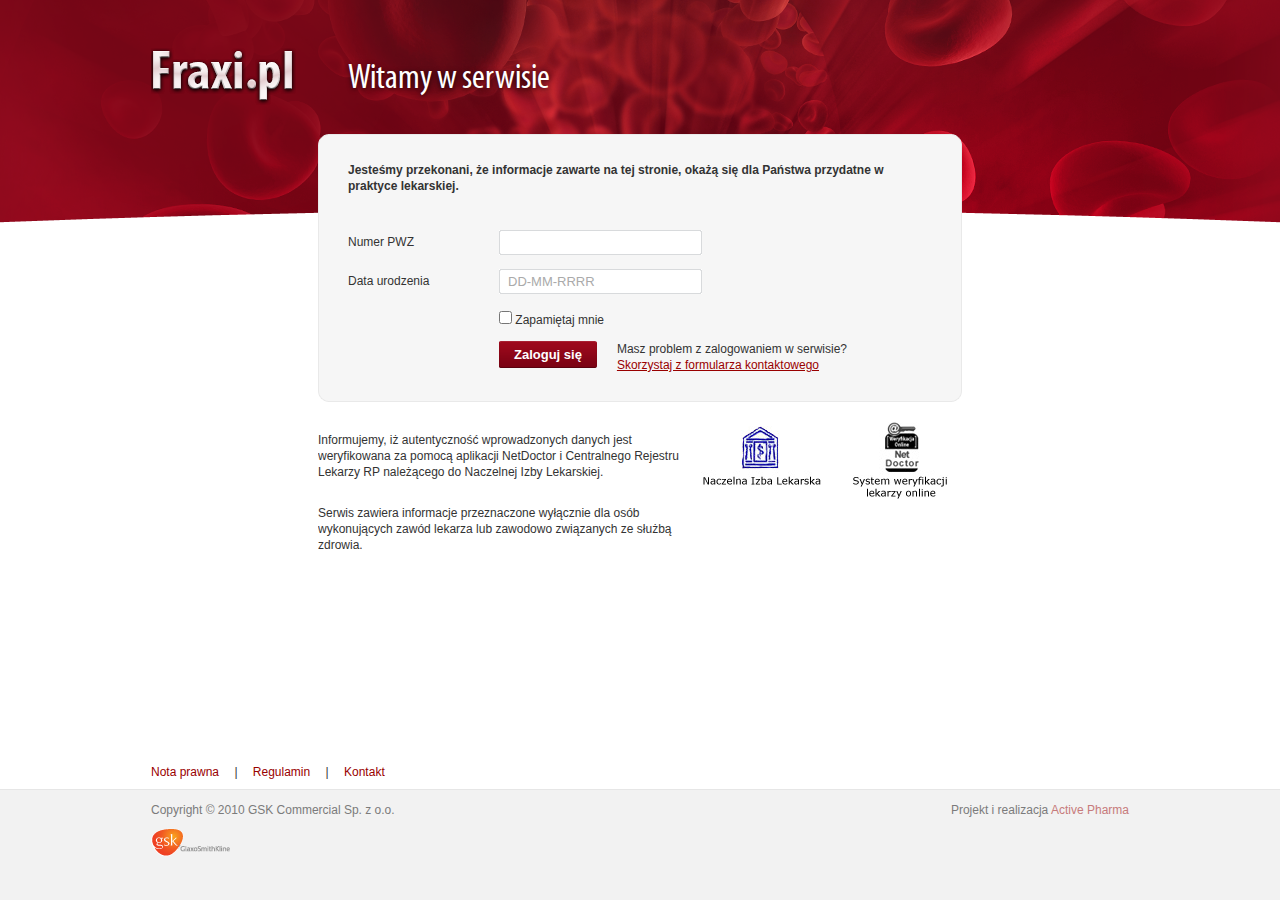
<file: login.html>
<!DOCTYPE html PUBLIC "-//W3C//DTD XHTML 1.1//EN" "http://www.w3.org/TR/xhtml11/DTD/xhtml11.dtd">
<html xmlns="http://www.w3.org/1999/xhtml" xml:lang="en">
<head>
    <title></title>
    <meta http-equiv="Content-Type" content="application/xhtml+xml; charset=utf-8" />

    <meta name="Description" content="" />
    <meta name="Keywords" content="" />
    <meta name="Author" content="Igor Rzegocki" />
    <meta name="Copyright" content="Copyright (c) 2011 Igor Rzegocki" />

    <meta name="Robots" content="index, follow" />
    <meta name="Revisit-after" content="7 days" />

    <link rel="shortcut icon" href="img/favicon.ico" type="image/x-icon" />
    <link href="css/fraxi.css" media="screen" rel="Stylesheet" type="text/css" />
    <!--[if lt IE 8]>
      <link href="css/fraxi-ie6.css" media="screen" rel="Stylesheet" type="text/css" />
    <![endif]-->

    <script type="text/javascript" src="js/jquery.js"></script>
    <script type="text/javascript" src="js/fraxi.js"></script>
</head>
<body>
    <form action="" method="post">
        <div id="wrapper">
            <div id="top" class="top-login">
                <div id="logo"><a href="/">Fraxi.pl</a></div>
                <h1>Witamy w serwisie</h1>
            </div>
            <div id="content" class="content-login">
                <div id="login" class="form">
                    <p>Jesteśmy przekonani, że informacje zawarte na tej stronie, okażą się dla Państwa przydatne w praktyce lekarskiej.</p>
                    <dl class="form">
                        <dt><label for="pwz">Numer PWZ</label></dt>
                        <dd><input type="text" name="pwz" id="pwz" class="text" /><span class="info">Proszę podać numer PWZ</span></dd>
                        <dt><label for="birthday">Data urodzenia</label></dt>
                        <dd><input type="text" name="birthday" id="birthday" class="text autocomplete" value="DD-MM-RRRR" /><span class="info">Proszę podać datę urodzenia</span></dd>
                        <dt></dt>
                        <dd class="remember"><label for="remember"><input type="checkbox" name="remember" id="remember" /> Zapamiętaj mnie</dd>
                    </dl>
                    <button type="submit" name="send" class="submit"><div>Zaloguj się</div></button>
                    <cite>Masz problem z zalogowaniem w serwisie? <a class="oposite" href="">Skorzystaj z formularza kontaktowego</a></cite>
                </div>
                <ul class="verifiers">
                    <li class="nil"><a href="">Naczelna Izba Lekarska</a></li>
                    <li class="netdoctor"><a href="">System weryfikacji learzy online</a></li>
                </ul>
                <p class="first">Informujemy, iż autentyczność wprowadzonych danych jest weryfikowana za pomocą aplikacji NetDoctor i Centralnego
                Rejestru Lekarzy RP należącego do Naczelnej Izby Lekarskiej.</p>
                <p>Serwis zawiera informacje przeznaczone wyłącznie dla osób wykonujących zawód lekarza lub zawodowo związanych ze służbą zdrowia.</p>
            </div>
            <div id="push"></div>
        </div>
        <div id="footer">
            <ul class="pipes">
                <li><a href="">Nota prawna</a></li>
                <li><a href="">Regulamin</a></li>
                <li><a href="">Kontakt</a></li>
            </ul>
            <div class="footer">
                <div class="content">
                    <address>
                        <span>Projekt i realizacja <a href="">Active Pharma</a></span>
                        Copyright &copy; 2010 GSK Commercial Sp. z o.o.
                    </address>
                    <a class="gsk" href="">GlaxoSmithKline</a>
                </div>
            </div>
        </div>
    </form>
</body>
</html>
</file>
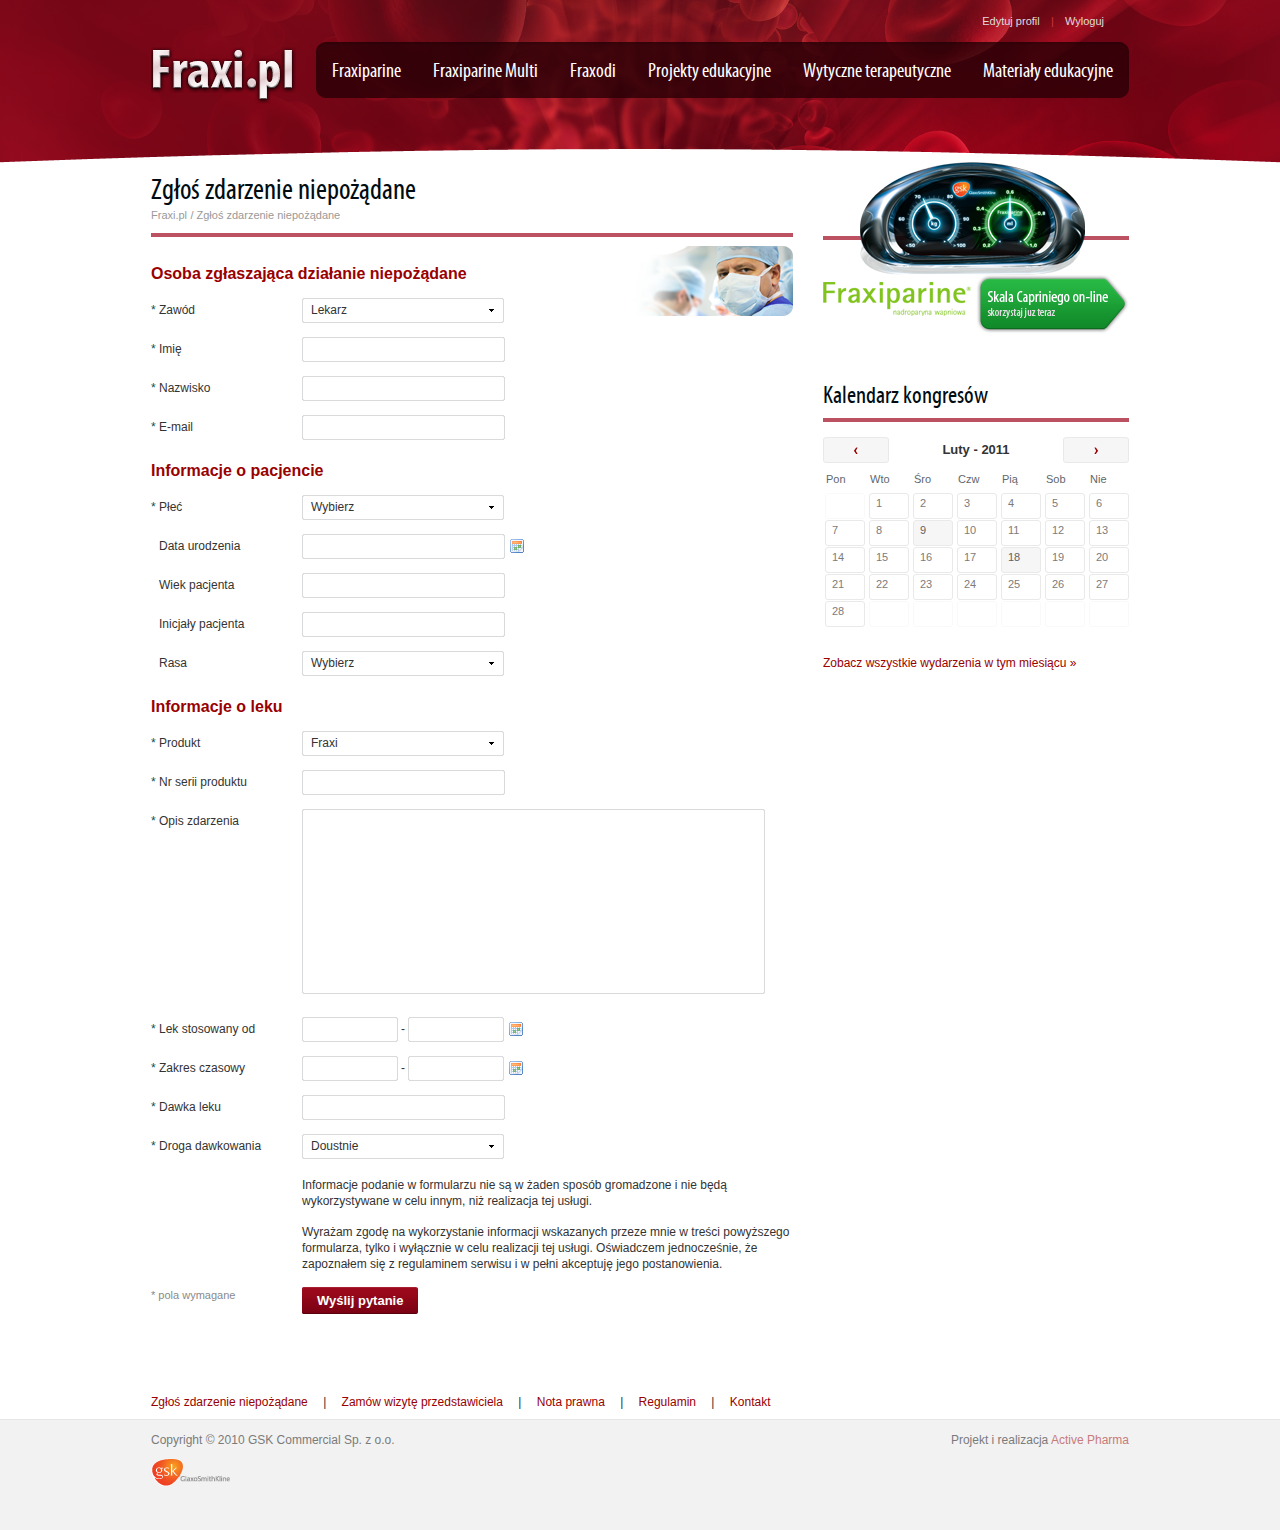
<file: niepozadane.html>
<!DOCTYPE html PUBLIC "-//W3C//DTD XHTML 1.1//EN" "http://www.w3.org/TR/xhtml11/DTD/xhtml11.dtd">
<html xmlns="http://www.w3.org/1999/xhtml" xml:lang="en">
<head>
    <title></title>
    <meta http-equiv="Content-Type" content="application/xhtml+xml; charset=utf-8" />

    <meta name="Description" content="" />
    <meta name="Keywords" content="" />
    <meta name="Author" content="Igor Rzegocki" />
    <meta name="Copyright" content="Copyright (c) 2011 Igor Rzegocki" />

    <meta name="Robots" content="index, follow" />
    <meta name="Revisit-after" content="7 days" />

    <link rel="shortcut icon" href="img/favicon.ico" type="image/x-icon" />
    <link href="css/fraxi.css" media="screen" rel="Stylesheet" type="text/css" />
    <!--[if lt IE 8]>
      <link href="css/fraxi-ie6.css" media="screen" rel="Stylesheet" type="text/css" />
    <![endif]-->

    <script type="text/javascript" src="js/jquery.js"></script>
    <script type="text/javascript" src="js/jquery.i18n.js"></script>
    <script type="text/javascript" src="js/jquery.datepicker.js"></script>
    <script type="text/javascript" src="js/fraxi.js"></script>
</head>
<body class="main3">
    <form action="" method="post">
        <div id="wrapper">
            <div id="top">
                <ul id="menu" class="pipes">
                    <li><a href="">Edytuj profil</a></li>
                    <li><a href="">Wyloguj</a></li>
                </ul>
                <div id="logo"><a href="/">Fraxi.pl</a></div>
                <ul id="tabs">
                    <li class="first"><a href="">Fraxiparine</a></li>
                    <li><a href="">Fraxiparine Multi</a></li>
                    <li><a href="">Fraxodi</a></li>
                    <li><a href="">Projekty edukacyjne</a></li>
                    <li><a href="">Wytyczne terapeutyczne</a></li>
                    <li class="last"><a href="">Materiały edukacyjne</a></li>
                </ul>
            </div>
            <div id="content">
                <div class="column-left">
                    <h2>Zgłoś zdarzenie niepożądane</h2>
                    <ul class="breadcrumbs">
                        <li><a href="">Fraxi.pl</a></li>
                        <li><a href="">Zgłoś zdarzenie niepożądane</a></li>
                    </ul>
                    <div class="form">
                        <h3 class="first">Osoba zgłaszająca działanie niepożądane</h3>
                        <dl class="form">
                            <dt><label for="job"><span class="req">*</span> Zawód</label></dt>
                            <dd>
                                <div class="select">
                                    <span></span>
                                    <select name="job" id="job">
                                        <option value="doctor">Lekarz</option>
                                    </select>
                                </div>
                            </dd>
                            <dt><label for="name"><span class="req">*</span> Imię</label></dt>
                            <dd><input type="text" name="name" id="name" class="text" /><span class="info">Proszę podać imię</span></dd>
                            <dt><label for="surname"><span class="req">*</span> Nazwisko</label></dt>
                            <dd><input type="text" name="surname" id="surname" class="text" /><span class="info">Proszę podać nazwisko</span></dd>
                            <dt><label for="email"><span class="req">*</span> E-mail</label></dt>
                            <dd><input type="text" name="email" id="email" class="text" /><span class="info">Proszę podać poprawny adres email</span></dd>
                        </dl>
                        <h3>Informacje o pacjencie</h3>
                        <dl class="form">
                            <dt><label for="gender"><span class="req">*</span> Płeć</label></dt>
                            <dd>
                                <div class="select">
                                    <span></span>
                                    <select name="gender" id="gender">
                                        <option value="">Wybierz</option>
                                        <option value="m">Mężczyzna</option>
                                        <option value="f">Kobieta</option>
                                    </select>
                                </div>
                            </dd>
                            <dt class="free"><label for="birthday">Data urodzenia</label></dt>
                            <dd>
                                <input type="text" name="birthday" id="birthday" class="text cal" />
                                <a class="calendar" href="javascript:void(0)">Kalendarz</a>
                            </dd>
                            <dt class="free"><label for="age">Wiek pacjenta</label></dt>
                            <dd><input type="text" name="age" id="age" class="text" /></dd>
                            <dt class="free"><label for="initial">Inicjały pacjenta</label></dt>
                            <dd><input type="text" name="initial" id="initial" class="text" /></dd>
                            <dt class="free"><label for="race">Rasa</label></dt>
                            <dd>
                                <div class="select">
                                    <span></span>
                                    <select name="race" id="race">
                                        <option value="">Wybierz</option>
                                    </select>
                                </div>
                            </dd>
                        </dl>
                        <h3>Informacje o leku</h3>
                        <dl class="form">
                            <dt><label for="product"><span class="req">*</span> Produkt</label></dt>
                            <dd>
                                <div class="select">
                                    <span></span>
                                    <select name="product" id="product">
                                        <option value="fraxi">Fraxi</option>
                                    </select>
                                </div>
                            </dd>
                            <dt><label for="series"><span class="req">*</span> Nr serii produktu</label></dt>
                            <dd><input type="text" name="series" id="series" class="text" /><span class="info">Proszę podać nr serii</span></dd>
                            <dt><label for="desc"><span class="req">*</span> Opis zdarzenia</label></dt>
                            <dd class="textarea"><textarea name="desc" id="desc" rows="6" cols="60"></textarea></dd>
                            <dt><label for="from-from"><span class="req">*</span> Lek stosowany od</label></dt>
                            <dd>
                                <input type="text" name="from-from" id="from-from" class="text short" /><span class="short"> - </span>
                                <input type="text" name="from-to" id="from-to" class="text short" />
                                <a class="calendar" href="javascript:void(0)">Kalendarz</a>
                                <span class="info">Proszę podać zakres czasowy</span>
                            </dd>
                            <dt><label for="period-from"><span class="req">*</span> Zakres czasowy</label></dt>
                            <dd>
                                <input type="text" name="period-from" id="period-from" class="text short" /><span class="short"> - </span>
                                <input type="text" name="period-to" id="period-to" class="text short" />
                                <a class="calendar" href="javascript:void(0)">Kalendarz</a>
                                <span class="info">Proszę podać zakres czasowy</span>
                            </dd>
                            <dt><label for="amount"><span class="req">*</span> Dawka leku</label></dt>
                            <dd><input type="text" name="amount" id="amount" class="text" /><span class="info">Proszę podać dawkę</span></dd>
                            <dt><label for="way"><span class="req">*</span> Droga dawkowania</label></dt>
                            <dd>
                                <div class="select">
                                    <span></span>
                                    <select name="way" id="way">
                                        <option value="mouth">Doustnie</option>
                                    </select>
                                </div>
                            </dd>
                        </dl>
                        <p>Informacje podanie w formularzu nie są w żaden sposób gromadzone i nie
                        będą wykorzystywane w celu innym, niż realizacja tej usługi.</p>
                        <p>Wyrażam zgodę na wykorzystanie informacji wskazanych przeze mnie w treści
                        powyższego formularza, tylko i wyłącznie w celu realizacji tej usługi.
                        Oświadczem jednocześnie, że zapoznałem się z regulaminem serwisu i w pełni
                        akceptuję jego postanowienia.</p>
                        <cite>* pola wymagane</cite>
                        <button type="submit" name="send" class="submit"><div>Wyślij pytanie</div></button>
                    </div>
                </div>
                <div class="column-right">
                    <div class="ad">
                        <a href="">Fraxiparine - nadroparyna wapniowa, Skala Capriniego on-line skorzystaj już teraz</a>
                    </div>
                    <h2>Kalendarz kongresów</h2>
                    <div class="cal">
                        <div class="calendars">
                            <div class="c-left">
                                <h4>Styczeń - 2011</h4>
                                <ul class="cal-nav">
                                    <li class="prev"><a href="#">&lt;</a></li>
                                    <li class="next"><a href="#">&gt;</a></li>
                                </ul>
                                <table class="calendar">
                                    <thead>
                                        <tr>
                                            <th>Pon</th>
                                            <th>Wto</th>
                                            <th>Śro</th>
                                            <th>Czw</th>
                                            <th>Pią</th>
                                            <th>Sob</th>
                                            <th>Nie</th>
                                        </tr>
                                    </thead>
                                    <tbody>
                                        <tr>
                                            <td class="empty"><a href=""></a></td>
                                            <td><a href="">1</a></td>
                                            <td><a href="">2</a></td>
                                            <td><a href="">3</a></td>
                                            <td><a href="">4</a></td>
                                            <td><a href="">5</a></td>
                                            <td><a href="">6</a></td>
                                        </tr>
                                        <tr>
                                            <td><a href="">7</a></td>
                                            <td><a href="">8</a></td>
                                            <td class="marked"><a href="">9</a></td>
                                            <td><a href="">10</a></td>
                                            <td><a href="">11</a></td>
                                            <td><a href="">12</a></td>
                                            <td><a href="">13</a></td>
                                        </tr>
                                        <tr>
                                            <td><a href="">14</a></td>
                                            <td><a href="">15</a></td>
                                            <td><a href="">16</a></td>
                                            <td><a href="">17</a></td>
                                            <td class="marked"><a href="">18</a></td>
                                            <td><a href="">19</a></td>
                                            <td><a href="">20</a></td>
                                        </tr>
                                        <tr>
                                            <td><a href="">21</a></td>
                                            <td><a href="">22</a></td>
                                            <td><a href="">23</a></td>
                                            <td><a href="">24</a></td>
                                            <td><a href="">25</a></td>
                                            <td><a href="">26</a></td>
                                            <td><a href="">27</a></td>
                                        </tr>
                                        <tr>
                                            <td><a href="">28</a></td>
                                            <td class="empty"><a href=""></a></td>
                                            <td class="empty"><a href=""></a></td>
                                            <td class="empty"><a href=""></a></td>
                                            <td class="empty"><a href=""></a></td>
                                            <td class="empty"><a href=""></a></td>
                                            <td class="empty"><a href=""></a></td>
                                        </tr>
                                    </tbody>
                                </table>
                                <a class="cal-more" href="">Zobacz wszystkie wydarzenia w tym miesiącu &raquo;</a>
                            </div>
                            <div class="c-left">
                                <h4>Luty - 2011</h4>
                                <ul class="cal-nav">
                                    <li class="prev"><a href="#">&lt;</a></li>
                                    <li class="next"><a href="#">&gt;</a></li>
                                </ul>
                                <table class="calendar">
                                    <thead>
                                        <tr>
                                            <th>Pon</th>
                                            <th>Wto</th>
                                            <th>Śro</th>
                                            <th>Czw</th>
                                            <th>Pią</th>
                                            <th>Sob</th>
                                            <th>Nie</th>
                                        </tr>
                                    </thead>
                                    <tbody>
                                        <tr>
                                            <td class="empty"><a href=""></a></td>
                                            <td><a href="">1</a></td>
                                            <td><a href="">2</a></td>
                                            <td><a href="">3</a></td>
                                            <td><a href="">4</a></td>
                                            <td><a href="">5</a></td>
                                            <td><a href="">6</a></td>
                                        </tr>
                                        <tr>
                                            <td><a href="">7</a></td>
                                            <td><a href="">8</a></td>
                                            <td class="marked"><a href="">9</a></td>
                                            <td><a href="">10</a></td>
                                            <td><a href="">11</a></td>
                                            <td><a href="">12</a></td>
                                            <td><a href="">13</a></td>
                                        </tr>
                                        <tr>
                                            <td><a href="">14</a></td>
                                            <td><a href="">15</a></td>
                                            <td><a href="">16</a></td>
                                            <td><a href="">17</a></td>
                                            <td class="marked"><a href="">18</a></td>
                                            <td><a href="">19</a></td>
                                            <td><a href="">20</a></td>
                                        </tr>
                                        <tr>
                                            <td><a href="">21</a></td>
                                            <td><a href="">22</a></td>
                                            <td><a href="">23</a></td>
                                            <td><a href="">24</a></td>
                                            <td><a href="">25</a></td>
                                            <td><a href="">26</a></td>
                                            <td><a href="">27</a></td>
                                        </tr>
                                        <tr>
                                            <td><a href="">28</a></td>
                                            <td class="empty"><a href=""></a></td>
                                            <td class="empty"><a href=""></a></td>
                                            <td class="empty"><a href=""></a></td>
                                            <td class="empty"><a href=""></a></td>
                                            <td class="empty"><a href=""></a></td>
                                            <td class="empty"><a href=""></a></td>
                                        </tr>
                                    </tbody>
                                </table>
                                <a class="cal-more" href="">Zobacz wszystkie wydarzenia w tym miesiącu &raquo;</a>
                            </div>
                            <div class="c-left">
                                <h4>Marzec - 2011</h4>
                                <ul class="cal-nav">
                                    <li class="prev"><a href="#">&lt;</a></li>
                                    <li class="next"><a href="#">&gt;</a></li>
                                </ul>
                                <table class="calendar">
                                    <thead>
                                        <tr>
                                            <th>Pon</th>
                                            <th>Wto</th>
                                            <th>Śro</th>
                                            <th>Czw</th>
                                            <th>Pią</th>
                                            <th>Sob</th>
                                            <th>Nie</th>
                                        </tr>
                                    </thead>
                                    <tbody>
                                        <tr>
                                            <td class="empty"><a href=""></a></td>
                                            <td><a href="">1</a></td>
                                            <td><a href="">2</a></td>
                                            <td><a href="">3</a></td>
                                            <td><a href="">4</a></td>
                                            <td><a href="">5</a></td>
                                            <td><a href="">6</a></td>
                                        </tr>
                                        <tr>
                                            <td><a href="">7</a></td>
                                            <td><a href="">8</a></td>
                                            <td class="marked"><a href="">9</a></td>
                                            <td><a href="">10</a></td>
                                            <td><a href="">11</a></td>
                                            <td><a href="">12</a></td>
                                            <td><a href="">13</a></td>
                                        </tr>
                                        <tr>
                                            <td><a href="">14</a></td>
                                            <td><a href="">15</a></td>
                                            <td><a href="">16</a></td>
                                            <td><a href="">17</a></td>
                                            <td class="marked"><a href="">18</a></td>
                                            <td><a href="">19</a></td>
                                            <td><a href="">20</a></td>
                                        </tr>
                                        <tr>
                                            <td><a href="">21</a></td>
                                            <td><a href="">22</a></td>
                                            <td><a href="">23</a></td>
                                            <td><a href="">24</a></td>
                                            <td><a href="">25</a></td>
                                            <td><a href="">26</a></td>
                                            <td><a href="">27</a></td>
                                        </tr>
                                        <tr>
                                            <td><a href="">28</a></td>
                                            <td class="empty"><a href=""></a></td>
                                            <td class="empty"><a href=""></a></td>
                                            <td class="empty"><a href=""></a></td>
                                            <td class="empty"><a href=""></a></td>
                                            <td class="empty"><a href=""></a></td>
                                            <td class="empty"><a href=""></a></td>
                                        </tr>
                                    </tbody>
                                </table>
                                <a class="cal-more" href="">Zobacz wszystkie wydarzenia w tym miesiącu &raquo;</a>
                            </div>
                        </div>
                    </div>
                    <a id="cal-link" href="">Zobacz wszystkie wydarzenia w tym miesiącu &raquo;</a>
                </div>
            </div>
            <div id="push"></div>
        </div>
        <div id="footer">
            <ul class="pipes">
                <li><a href="">Zgłoś zdarzenie niepożądane</a></li>
                <li><a href="">Zamów wizytę przedstawiciela</a></li>
                <li><a href="">Nota prawna</a></li>
                <li><a href="">Regulamin</a></li>
                <li><a href="">Kontakt</a></li>
            </ul>
            <div class="footer">
                <div class="content">
                    <address>
                        <span>Projekt i realizacja <a href="">Active Pharma</a></span>
                        Copyright &copy; 2010 GSK Commercial Sp. z o.o.
                    </address>
                    <a class="gsk" href="">GlaxoSmithKline</a>
                </div>
            </div>
        </div>
    </form>
</body>
</html>
</file>
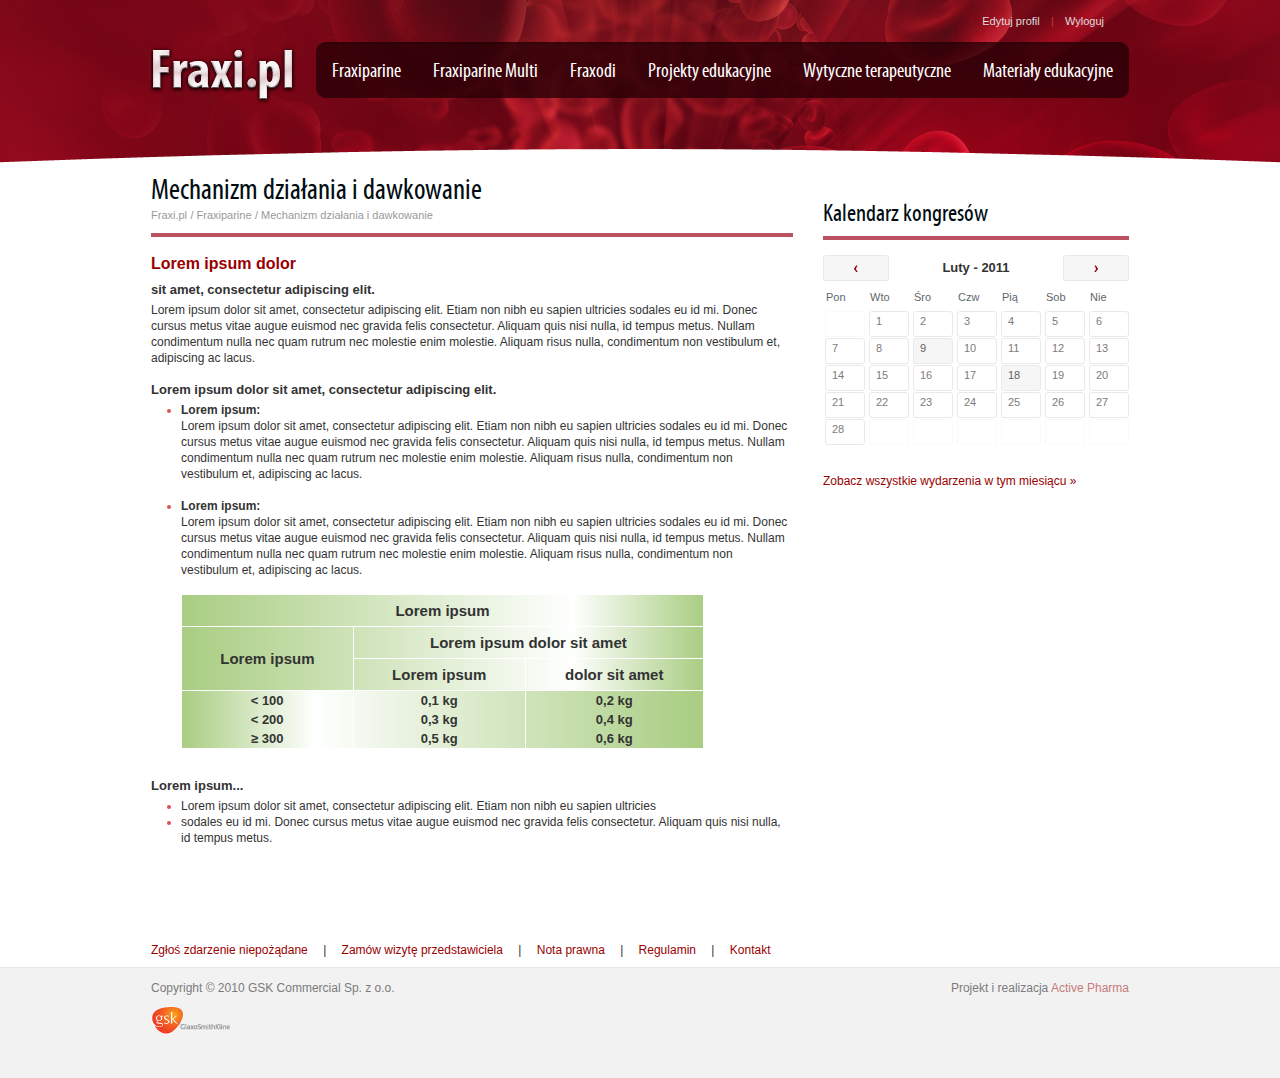
<file: page.html>
<!DOCTYPE html PUBLIC "-//W3C//DTD XHTML 1.1//EN" "http://www.w3.org/TR/xhtml11/DTD/xhtml11.dtd">
<html xmlns="http://www.w3.org/1999/xhtml" xml:lang="en">
<head>
    <title></title>
    <meta http-equiv="Content-Type" content="application/xhtml+xml; charset=utf-8" />

    <meta name="Description" content="" />
    <meta name="Keywords" content="" />
    <meta name="Author" content="Igor Rzegocki" />
    <meta name="Copyright" content="Copyright (c) 2011 Igor Rzegocki" />

    <meta name="Robots" content="index, follow" />
    <meta name="Revisit-after" content="7 days" />

    <link rel="shortcut icon" href="img/favicon.ico" type="image/x-icon" />
    <link href="css/fraxi.css" media="screen" rel="Stylesheet" type="text/css" />
    <!--[if lt IE 8]>
      <link href="css/fraxi-ie6.css" media="screen" rel="Stylesheet" type="text/css" />
    <![endif]-->

    <script type="text/javascript" src="js/jquery.js"></script>
    <script type="text/javascript" src="js/fraxi.js"></script>
</head>
<body class="main3">
    <form action="" method="post">
        <div id="wrapper">
            <div id="top">
                <ul id="menu" class="pipes">
                    <li><a href="">Edytuj profil</a></li>
                    <li><a href="">Wyloguj</a></li>
                </ul>
                <div id="logo"><a href="/">Fraxi.pl</a></div>
                <ul id="tabs">
                    <li class="first"><a href="">Fraxiparine</a></li>
                    <li><a href="">Fraxiparine Multi</a></li>
                    <li><a href="">Fraxodi</a></li>
                    <li><a href="">Projekty edukacyjne</a></li>
                    <li><a href="">Wytyczne terapeutyczne</a></li>
                    <li class="last"><a href="">Materiały edukacyjne</a></li>
                </ul>
            </div>
            <div id="content">
                <div class="column-left column-content">
                    <h2>Mechanizm działania i dawkowanie</h2>
                    <ul class="breadcrumbs">
                        <li><a href="">Fraxi.pl</a></li>
                        <li><a href="">Fraxiparine</a></li>
                        <li><a href="">Mechanizm działania i dawkowanie</a></li>
                    </ul>
                    <h3>Lorem ipsum dolor</h3>
                    <h4>sit amet, consectetur adipiscing elit. </h4>                    
					<p>Lorem ipsum dolor sit amet, consectetur adipiscing elit. Etiam non nibh eu 
					sapien ultricies sodales eu id mi. Donec cursus metus vitae augue euismod nec 
					gravida felis consectetur. Aliquam quis nisi nulla, id tempus metus. Nullam 
					condimentum nulla nec quam rutrum nec molestie enim molestie. Aliquam risus nulla, 
					condimentum non vestibulum et, adipiscing ac lacus.</p>
                    <h4>Lorem ipsum dolor sit amet, consectetur adipiscing elit. </h4>
                    <ul class="list list-big">
                        <li>
                            <strong>Lorem ipsum:</strong>
                            <p>Lorem ipsum dolor sit amet, consectetur adipiscing elit. Etiam non nibh eu 
                            sapien ultricies sodales eu id mi. Donec cursus metus vitae augue euismod nec 
                            gravida felis consectetur. Aliquam quis nisi nulla, id tempus metus. Nullam 
                            condimentum nulla nec quam rutrum nec molestie enim molestie. Aliquam risus nulla, 
                            condimentum non vestibulum et, adipiscing ac lacus.</p>
                        </li>
                        <li>
                            <strong>Lorem ipsum:</strong>
                            <p>Lorem ipsum dolor sit amet, consectetur adipiscing elit. Etiam non nibh eu 
                            sapien ultricies sodales eu id mi. Donec cursus metus vitae augue euismod nec 
                            gravida felis consectetur. Aliquam quis nisi nulla, id tempus metus. Nullam 
                            condimentum nulla nec quam rutrum nec molestie enim molestie. Aliquam risus nulla, 
                            condimentum non vestibulum et, adipiscing ac lacus.</p>
                        <table>
                            <thead>
                                <tr>
                                    <th colspan="3">Lorem ipsum</th>
                                </tr>
                                <tr>
                                    <th rowspan="2">Lorem ipsum</th>
                                    <th colspan="2">Lorem ipsum dolor sit amet</th>
                                </tr>
                                <tr>
                                    <th>Lorem ipsum</th>
                                    <th>dolor sit amet</th>
                                </tr>
                            </thead>
                            <tbody>
                                <tr>
                                    <td>&lt; 100</td>
                                    <td>0,1 kg</td>
                                    <td>0,2 kg</td>
                                </tr>
                                <tr>
                                    <td>&lt; 200</td>
                                    <td>0,3 kg</td>
                                    <td>0,4 kg</td>
                                </tr>
                                <tr>
                                    <td>&ge; 300</td>
                                    <td>0,5 kg</td>
                                    <td>0,6 kg</td>
                                </tr>
                            </tbody>
                        </table>
                        </li>
                    </ul>
                    <h4>Lorem ipsum...</h4>
                    <ul class="list">
                        <li><p>Lorem ipsum dolor sit amet, consectetur adipiscing elit. Etiam non nibh eu sapien ultricies</p></li>
                        <li><p>sodales eu id mi. Donec cursus metus vitae augue euismod nec gravida felis consectetur. Aliquam quis nisi nulla, id tempus metus.</p></li>
                    </ul>
                </div>
                <div class="column-right">
                    <h2>Kalendarz kongresów</h2>
                    <div class="cal">
                        <div class="calendars">
                            <div class="c-left">
                                <h4>Styczeń - 2011</h4>
                                <ul class="cal-nav">
                                    <li class="prev"><a href="#">&lt;</a></li>
                                    <li class="next"><a href="#">&gt;</a></li>
                                </ul>
                                <table class="calendar">
                                    <thead>
                                        <tr>
                                            <th>Pon</th>
                                            <th>Wto</th>
                                            <th>Śro</th>
                                            <th>Czw</th>
                                            <th>Pią</th>
                                            <th>Sob</th>
                                            <th>Nie</th>
                                        </tr>
                                    </thead>
                                    <tbody>
                                        <tr>
                                            <td class="empty"><a href=""></a></td>
                                            <td><a href="">1</a></td>
                                            <td><a href="">2</a></td>
                                            <td><a href="">3</a></td>
                                            <td><a href="">4</a></td>
                                            <td><a href="">5</a></td>
                                            <td><a href="">6</a></td>
                                        </tr>
                                        <tr>
                                            <td><a href="">7</a></td>
                                            <td><a href="">8</a></td>
                                            <td class="marked"><a href="">9</a></td>
                                            <td><a href="">10</a></td>
                                            <td><a href="">11</a></td>
                                            <td><a href="">12</a></td>
                                            <td><a href="">13</a></td>
                                        </tr>
                                        <tr>
                                            <td><a href="">14</a></td>
                                            <td><a href="">15</a></td>
                                            <td><a href="">16</a></td>
                                            <td><a href="">17</a></td>
                                            <td class="marked"><a href="">18</a></td>
                                            <td><a href="">19</a></td>
                                            <td><a href="">20</a></td>
                                        </tr>
                                        <tr>
                                            <td><a href="">21</a></td>
                                            <td><a href="">22</a></td>
                                            <td><a href="">23</a></td>
                                            <td><a href="">24</a></td>
                                            <td><a href="">25</a></td>
                                            <td><a href="">26</a></td>
                                            <td><a href="">27</a></td>
                                        </tr>
                                        <tr>
                                            <td><a href="">28</a></td>
                                            <td class="empty"><a href=""></a></td>
                                            <td class="empty"><a href=""></a></td>
                                            <td class="empty"><a href=""></a></td>
                                            <td class="empty"><a href=""></a></td>
                                            <td class="empty"><a href=""></a></td>
                                            <td class="empty"><a href=""></a></td>
                                        </tr>
                                    </tbody>
                                </table>
                                <a class="cal-more" href="">Zobacz wszystkie wydarzenia w tym miesiącu &raquo;</a>
                            </div>
                            <div class="c-left">
                                <h4>Luty - 2011</h4>
                                <ul class="cal-nav">
                                    <li class="prev"><a href="#">&lt;</a></li>
                                    <li class="next"><a href="#">&gt;</a></li>
                                </ul>
                                <table class="calendar">
                                    <thead>
                                        <tr>
                                            <th>Pon</th>
                                            <th>Wto</th>
                                            <th>Śro</th>
                                            <th>Czw</th>
                                            <th>Pią</th>
                                            <th>Sob</th>
                                            <th>Nie</th>
                                        </tr>
                                    </thead>
                                    <tbody>
                                        <tr>
                                            <td class="empty"><a href=""></a></td>
                                            <td><a href="">1</a></td>
                                            <td><a href="">2</a></td>
                                            <td><a href="">3</a></td>
                                            <td><a href="">4</a></td>
                                            <td><a href="">5</a></td>
                                            <td><a href="">6</a></td>
                                        </tr>
                                        <tr>
                                            <td><a href="">7</a></td>
                                            <td><a href="">8</a></td>
                                            <td class="marked"><a href="">9</a></td>
                                            <td><a href="">10</a></td>
                                            <td><a href="">11</a></td>
                                            <td><a href="">12</a></td>
                                            <td><a href="">13</a></td>
                                        </tr>
                                        <tr>
                                            <td><a href="">14</a></td>
                                            <td><a href="">15</a></td>
                                            <td><a href="">16</a></td>
                                            <td><a href="">17</a></td>
                                            <td class="marked"><a href="">18</a></td>
                                            <td><a href="">19</a></td>
                                            <td><a href="">20</a></td>
                                        </tr>
                                        <tr>
                                            <td><a href="">21</a></td>
                                            <td><a href="">22</a></td>
                                            <td><a href="">23</a></td>
                                            <td><a href="">24</a></td>
                                            <td><a href="">25</a></td>
                                            <td><a href="">26</a></td>
                                            <td><a href="">27</a></td>
                                        </tr>
                                        <tr>
                                            <td><a href="">28</a></td>
                                            <td class="empty"><a href=""></a></td>
                                            <td class="empty"><a href=""></a></td>
                                            <td class="empty"><a href=""></a></td>
                                            <td class="empty"><a href=""></a></td>
                                            <td class="empty"><a href=""></a></td>
                                            <td class="empty"><a href=""></a></td>
                                        </tr>
                                    </tbody>
                                </table>
                                <a class="cal-more" href="">Zobacz wszystkie wydarzenia w tym miesiącu &raquo;</a>
                            </div>
                            <div class="c-left">
                                <h4>Marzec - 2011</h4>
                                <ul class="cal-nav">
                                    <li class="prev"><a href="#">&lt;</a></li>
                                    <li class="next"><a href="#">&gt;</a></li>
                                </ul>
                                <table class="calendar">
                                    <thead>
                                        <tr>
                                            <th>Pon</th>
                                            <th>Wto</th>
                                            <th>Śro</th>
                                            <th>Czw</th>
                                            <th>Pią</th>
                                            <th>Sob</th>
                                            <th>Nie</th>
                                        </tr>
                                    </thead>
                                    <tbody>
                                        <tr>
                                            <td class="empty"><a href=""></a></td>
                                            <td><a href="">1</a></td>
                                            <td><a href="">2</a></td>
                                            <td><a href="">3</a></td>
                                            <td><a href="">4</a></td>
                                            <td><a href="">5</a></td>
                                            <td><a href="">6</a></td>
                                        </tr>
                                        <tr>
                                            <td><a href="">7</a></td>
                                            <td><a href="">8</a></td>
                                            <td class="marked"><a href="">9</a></td>
                                            <td><a href="">10</a></td>
                                            <td><a href="">11</a></td>
                                            <td><a href="">12</a></td>
                                            <td><a href="">13</a></td>
                                        </tr>
                                        <tr>
                                            <td><a href="">14</a></td>
                                            <td><a href="">15</a></td>
                                            <td><a href="">16</a></td>
                                            <td><a href="">17</a></td>
                                            <td class="marked"><a href="">18</a></td>
                                            <td><a href="">19</a></td>
                                            <td><a href="">20</a></td>
                                        </tr>
                                        <tr>
                                            <td><a href="">21</a></td>
                                            <td><a href="">22</a></td>
                                            <td><a href="">23</a></td>
                                            <td><a href="">24</a></td>
                                            <td><a href="">25</a></td>
                                            <td><a href="">26</a></td>
                                            <td><a href="">27</a></td>
                                        </tr>
                                        <tr>
                                            <td><a href="">28</a></td>
                                            <td class="empty"><a href=""></a></td>
                                            <td class="empty"><a href=""></a></td>
                                            <td class="empty"><a href=""></a></td>
                                            <td class="empty"><a href=""></a></td>
                                            <td class="empty"><a href=""></a></td>
                                            <td class="empty"><a href=""></a></td>
                                        </tr>
                                    </tbody>
                                </table>
                                <a class="cal-more" href="">Zobacz wszystkie wydarzenia w tym miesiącu &raquo;</a>
                            </div>
                        </div>
                    </div>
                    <a id="cal-link" href="">Zobacz wszystkie wydarzenia w tym miesiącu &raquo;</a>
                </div>
            </div>
            <div id="push"></div>
        </div>
        <div id="footer">
            <ul class="pipes">
                <li><a href="">Zgłoś zdarzenie niepożądane</a></li>
                <li><a href="">Zamów wizytę przedstawiciela</a></li>
                <li><a href="">Nota prawna</a></li>
                <li><a href="">Regulamin</a></li>
                <li><a href="">Kontakt</a></li>
            </ul>
            <div class="footer">
                <div class="content">
                    <address>
                        <span>Projekt i realizacja <a href="">Active Pharma</a></span>
                        Copyright &copy; 2010 GSK Commercial Sp. z o.o.
                    </address>
                    <a class="gsk" href="">GlaxoSmithKline</a>
                </div>
            </div>
        </div>
    </form>
</body>
</html>
</file>
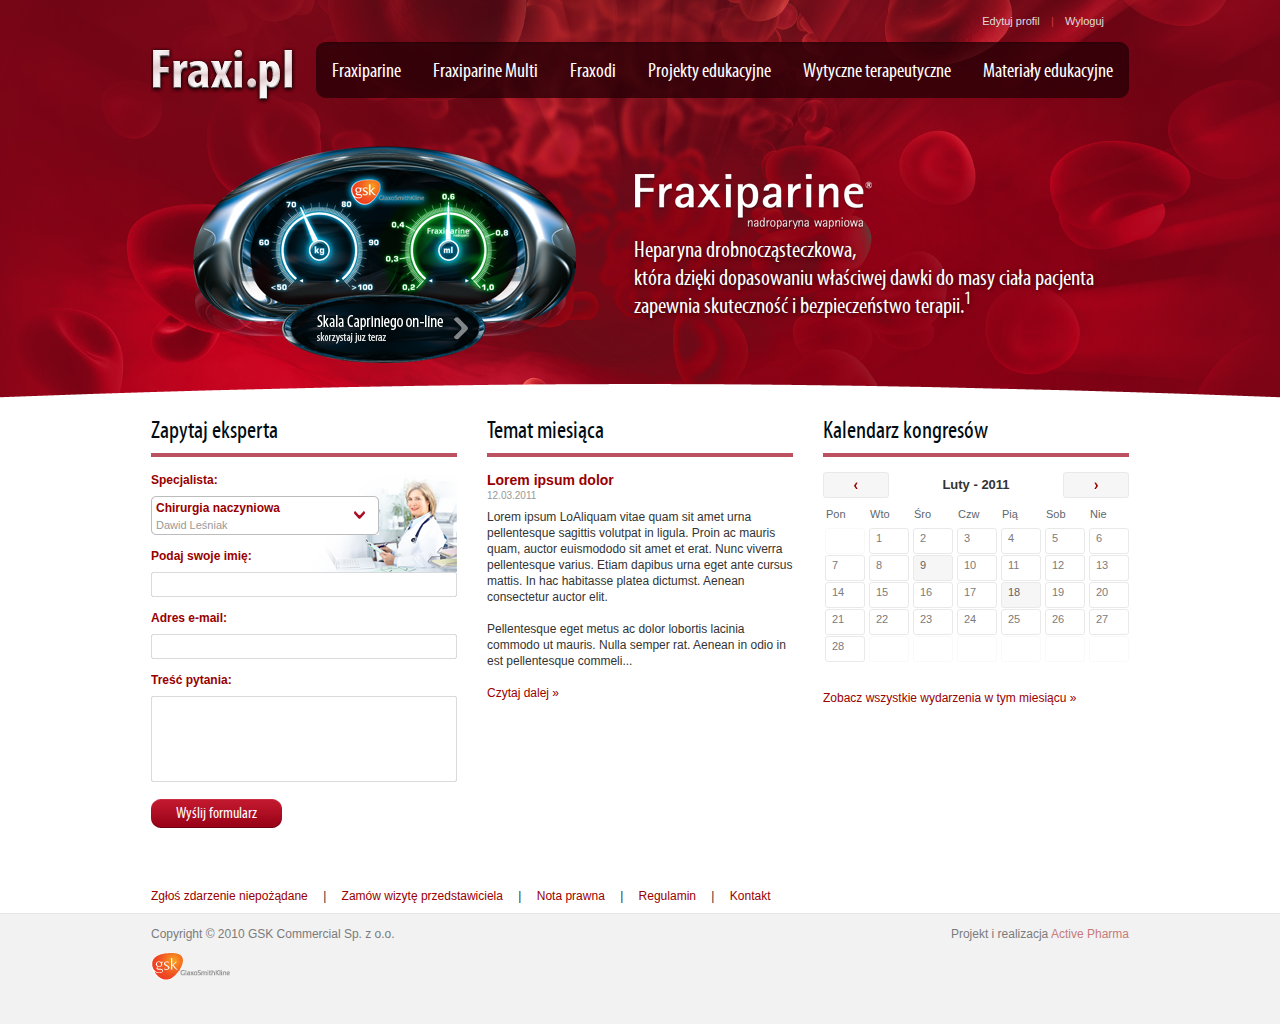
<file: start.html>
<!DOCTYPE html PUBLIC "-//W3C//DTD XHTML 1.1//EN" "http://www.w3.org/TR/xhtml11/DTD/xhtml11.dtd">
<html xmlns="http://www.w3.org/1999/xhtml" xml:lang="en">
<head>
    <title></title>
    <meta http-equiv="Content-Type" content="application/xhtml+xml; charset=utf-8" />

    <meta name="Description" content="" />
    <meta name="Keywords" content="" />
    <meta name="Author" content="Igor Rzegocki" />
    <meta name="Copyright" content="Copyright (c) 2011 Igor Rzegocki" />

    <meta name="Robots" content="index, follow" />
    <meta name="Revisit-after" content="7 days" />

    <link rel="shortcut icon" href="img/favicon.ico" type="image/x-icon" />
    <link href="css/fraxi.css" media="screen" rel="Stylesheet" type="text/css" />
    <!--[if lt IE 8]>
      <link href="css/fraxi-ie6.css" media="screen" rel="Stylesheet" type="text/css" />
    <![endif]-->

    <script type="text/javascript" src="js/jquery.js"></script>
    <script type="text/javascript" src="js/fraxi.js"></script>
</head>
<body class="main2">
    <form action="" method="post">
        <div id="wrapper">
            <div id="top" class="main-top">
                <ul id="menu" class="pipes">
                    <li><a href="">Edytuj profil</a></li>
                    <li><a href="">Wyloguj</a></li>
                </ul>
                <div id="logo"><a href="/">Fraxi.pl</a></div>
                <ul id="tabs">
                    <li class="first"><a href="">Fraxiparine</a></li>
                    <li><a href="">Fraxiparine Multi</a></li>
                    <li><a href="">Fraxodi</a></li>
                    <li><a href="">Projekty edukacyjne</a></li>
                    <li><a href="">Wytyczne terapeutyczne</a></li>
                    <li class="last"><a href="">Materiały edukacyjne</a></li>
                </ul>
                <h1>Fraxiparine<span>&reg;</span> <cite>nadroparyna wapniowa</cite></h1>
                <h2>
                    Heparyna drobnocząsteczkowa,<br />
                    która dzięki dopasowaniu właściwej dawki do masy ciała pacjenta
                    zapewnia skuteczność i bezpieczeństwo terapii.<sup>1</sup>
                </h2>
                <div id="cockpit">
                    <a href=""><strong>Skala Capriniego on-line</strong> skorzystaj już teraz</a>
                </div>
            </div>
            <div id="content">
                <div class="column-left">
                    <div class="left">
                        <h2>Zapytaj eksperta</h2>
                        <dl class="smallform">
                            <dt><label for="doctor">Specjalista:</label></dt>
                            <dd>
                                <div class="select">
                                    <span></span>
                                    <select name="doctor" id="doctor">
                                        <option value="chirurg" title="Dawid Leśniak">Chirurgia naczyniowa Dawid Leśniak</option>
                                        <option value="anestezjolog" title="Kamil Nowak">Anestezjolog Kamil Nowak</option>
                                    </select>
                                </div>
                            </dd>
                            <dt><label for="name">Podaj swoje imię:</label></dt>
                            <dd><input type="text" name="name" id="name" class="text" /></dd>
                            <dt><label for="email">Adres e-mail:</label></dt>
                            <dd><input type="text" name="email" id="email" class="text" /></dd>
                            <dt><label for="question">Treść pytania:</label></dt>
                            <dd><textarea name="question" id="question" rows="4" cols="30"></textarea></dd>
                        </dl>
                        <button type="submit" name="send" class="big"><div>Wyślij formularz</div></button>
                    </div>
                    <div class="right">
                        <h2>Temat miesiąca</h2>
                        <h3>Lorem ipsum dolor</h3>
                        <cite>12.03.2011</cite>
                        <p>Lorem ipsum LoAliquam vitae quam sit amet urna pellentesque sagittis volutpat in ligula.
                        Proin ac mauris quam, auctor euismododo sit amet et erat. Nunc viverra pellentesque varius.
                        Etiam dapibus urna eget ante cursus mattis. In hac habitasse platea dictumst. Aenean
                        consectetur auctor elit.</p>
                        <p>Pellentesque eget metus ac dolor lobortis lacinia commodo ut mauris. Nulla semper rat.
                        Aenean in odio in est pellentesque commeli...</p>
                        <a class="more" href="">Czytaj dalej &raquo;</a>
                    </div>
                </div>
                <div class="column-right">
                    <h2>Kalendarz kongresów</h2>
                    <div class="cal">
                        <div class="calendars">
                            <div class="c-left">
                                <h4>Styczeń - 2011</h4>
                                <ul class="cal-nav">
                                    <li class="prev"><a href="#">&lt;</a></li>
                                    <li class="next"><a href="#">&gt;</a></li>
                                </ul>
                                <table class="calendar">
                                    <thead>
                                        <tr>
                                            <th>Pon</th>
                                            <th>Wto</th>
                                            <th>Śro</th>
                                            <th>Czw</th>
                                            <th>Pią</th>
                                            <th>Sob</th>
                                            <th>Nie</th>
                                        </tr>
                                    </thead>
                                    <tbody>
                                        <tr>
                                            <td class="empty"><a href=""></a></td>
                                            <td><a href="">1</a></td>
                                            <td><a href="">2</a></td>
                                            <td><a href="">3</a></td>
                                            <td><a href="">4</a></td>
                                            <td><a href="">5</a></td>
                                            <td><a href="">6</a></td>
                                        </tr>
                                        <tr>
                                            <td><a href="">7</a></td>
                                            <td><a href="">8</a></td>
                                            <td class="marked"><a href="">9</a></td>
                                            <td><a href="">10</a></td>
                                            <td><a href="">11</a></td>
                                            <td><a href="">12</a></td>
                                            <td><a href="">13</a></td>
                                        </tr>
                                        <tr>
                                            <td><a href="">14</a></td>
                                            <td><a href="">15</a></td>
                                            <td><a href="">16</a></td>
                                            <td><a href="">17</a></td>
                                            <td class="marked"><a href="">18</a></td>
                                            <td><a href="">19</a></td>
                                            <td><a href="">20</a></td>
                                        </tr>
                                        <tr>
                                            <td><a href="">21</a></td>
                                            <td><a href="">22</a></td>
                                            <td><a href="">23</a></td>
                                            <td><a href="">24</a></td>
                                            <td><a href="">25</a></td>
                                            <td><a href="">26</a></td>
                                            <td><a href="">27</a></td>
                                        </tr>
                                        <tr>
                                            <td><a href="">28</a></td>
                                            <td class="empty"><a href=""></a></td>
                                            <td class="empty"><a href=""></a></td>
                                            <td class="empty"><a href=""></a></td>
                                            <td class="empty"><a href=""></a></td>
                                            <td class="empty"><a href=""></a></td>
                                            <td class="empty"><a href=""></a></td>
                                        </tr>
                                    </tbody>
                                </table>
                                <a class="cal-more" href="">Zobacz wszystkie wydarzenia w tym miesiącu &raquo;</a>
                            </div>
                            <div class="c-left">
                                <h4>Luty - 2011</h4>
                                <ul class="cal-nav">
                                    <li class="prev"><a href="#">&lt;</a></li>
                                    <li class="next"><a href="#">&gt;</a></li>
                                </ul>
                                <table class="calendar">
                                    <thead>
                                        <tr>
                                            <th>Pon</th>
                                            <th>Wto</th>
                                            <th>Śro</th>
                                            <th>Czw</th>
                                            <th>Pią</th>
                                            <th>Sob</th>
                                            <th>Nie</th>
                                        </tr>
                                    </thead>
                                    <tbody>
                                        <tr>
                                            <td class="empty"><a href=""></a></td>
                                            <td><a href="">1</a></td>
                                            <td><a href="">2</a></td>
                                            <td><a href="">3</a></td>
                                            <td><a href="">4</a></td>
                                            <td><a href="">5</a></td>
                                            <td><a href="">6</a></td>
                                        </tr>
                                        <tr>
                                            <td><a href="">7</a></td>
                                            <td><a href="">8</a></td>
                                            <td class="marked"><a href="">9</a></td>
                                            <td><a href="">10</a></td>
                                            <td><a href="">11</a></td>
                                            <td><a href="">12</a></td>
                                            <td><a href="">13</a></td>
                                        </tr>
                                        <tr>
                                            <td><a href="">14</a></td>
                                            <td><a href="">15</a></td>
                                            <td><a href="">16</a></td>
                                            <td><a href="">17</a></td>
                                            <td class="marked"><a href="">18</a></td>
                                            <td><a href="">19</a></td>
                                            <td><a href="">20</a></td>
                                        </tr>
                                        <tr>
                                            <td><a href="">21</a></td>
                                            <td><a href="">22</a></td>
                                            <td><a href="">23</a></td>
                                            <td><a href="">24</a></td>
                                            <td><a href="">25</a></td>
                                            <td><a href="">26</a></td>
                                            <td><a href="">27</a></td>
                                        </tr>
                                        <tr>
                                            <td><a href="">28</a></td>
                                            <td class="empty"><a href=""></a></td>
                                            <td class="empty"><a href=""></a></td>
                                            <td class="empty"><a href=""></a></td>
                                            <td class="empty"><a href=""></a></td>
                                            <td class="empty"><a href=""></a></td>
                                            <td class="empty"><a href=""></a></td>
                                        </tr>
                                    </tbody>
                                </table>
                                <a class="cal-more" href="">Zobacz wszystkie wydarzenia w tym miesiącu &raquo;</a>
                            </div>
                            <div class="c-left">
                                <h4>Marzec - 2011</h4>
                                <ul class="cal-nav">
                                    <li class="prev"><a href="#">&lt;</a></li>
                                    <li class="next"><a href="#">&gt;</a></li>
                                </ul>
                                <table class="calendar">
                                    <thead>
                                        <tr>
                                            <th>Pon</th>
                                            <th>Wto</th>
                                            <th>Śro</th>
                                            <th>Czw</th>
                                            <th>Pią</th>
                                            <th>Sob</th>
                                            <th>Nie</th>
                                        </tr>
                                    </thead>
                                    <tbody>
                                        <tr>
                                            <td class="empty"><a href=""></a></td>
                                            <td><a href="">1</a></td>
                                            <td><a href="">2</a></td>
                                            <td><a href="">3</a></td>
                                            <td><a href="">4</a></td>
                                            <td><a href="">5</a></td>
                                            <td><a href="">6</a></td>
                                        </tr>
                                        <tr>
                                            <td><a href="">7</a></td>
                                            <td><a href="">8</a></td>
                                            <td class="marked"><a href="">9</a></td>
                                            <td><a href="">10</a></td>
                                            <td><a href="">11</a></td>
                                            <td><a href="">12</a></td>
                                            <td><a href="">13</a></td>
                                        </tr>
                                        <tr>
                                            <td><a href="">14</a></td>
                                            <td><a href="">15</a></td>
                                            <td><a href="">16</a></td>
                                            <td><a href="">17</a></td>
                                            <td class="marked"><a href="">18</a></td>
                                            <td><a href="">19</a></td>
                                            <td><a href="">20</a></td>
                                        </tr>
                                        <tr>
                                            <td><a href="">21</a></td>
                                            <td><a href="">22</a></td>
                                            <td><a href="">23</a></td>
                                            <td><a href="">24</a></td>
                                            <td><a href="">25</a></td>
                                            <td><a href="">26</a></td>
                                            <td><a href="">27</a></td>
                                        </tr>
                                        <tr>
                                            <td><a href="">28</a></td>
                                            <td class="empty"><a href=""></a></td>
                                            <td class="empty"><a href=""></a></td>
                                            <td class="empty"><a href=""></a></td>
                                            <td class="empty"><a href=""></a></td>
                                            <td class="empty"><a href=""></a></td>
                                            <td class="empty"><a href=""></a></td>
                                        </tr>
                                    </tbody>
                                </table>
                                <a class="cal-more" href="">Zobacz wszystkie wydarzenia w tym miesiącu &raquo;</a>
                            </div>
                        </div>
                    </div>
                    <a id="cal-link" href="">Zobacz wszystkie wydarzenia w tym miesiącu &raquo;</a>
                </div>
            </div>
            <div id="push"></div>
        </div>
        <div id="footer">
            <ul class="pipes">
                <li><a href="">Zgłoś zdarzenie niepożądane</a></li>
                <li><a href="">Zamów wizytę przedstawiciela</a></li>
                <li><a href="">Nota prawna</a></li>
                <li><a href="">Regulamin</a></li>
                <li><a href="">Kontakt</a></li>
            </ul>
            <div class="footer">
                <div class="content">
                    <address>
                        <span>Projekt i realizacja <a href="">Active Pharma</a></span>
                        Copyright &copy; 2010 GSK Commercial Sp. z o.o.
                    </address>
                    <a class="gsk" href="">GlaxoSmithKline</a>
                </div>
            </div>
        </div>
    </form>
</body>
</html>
</file>
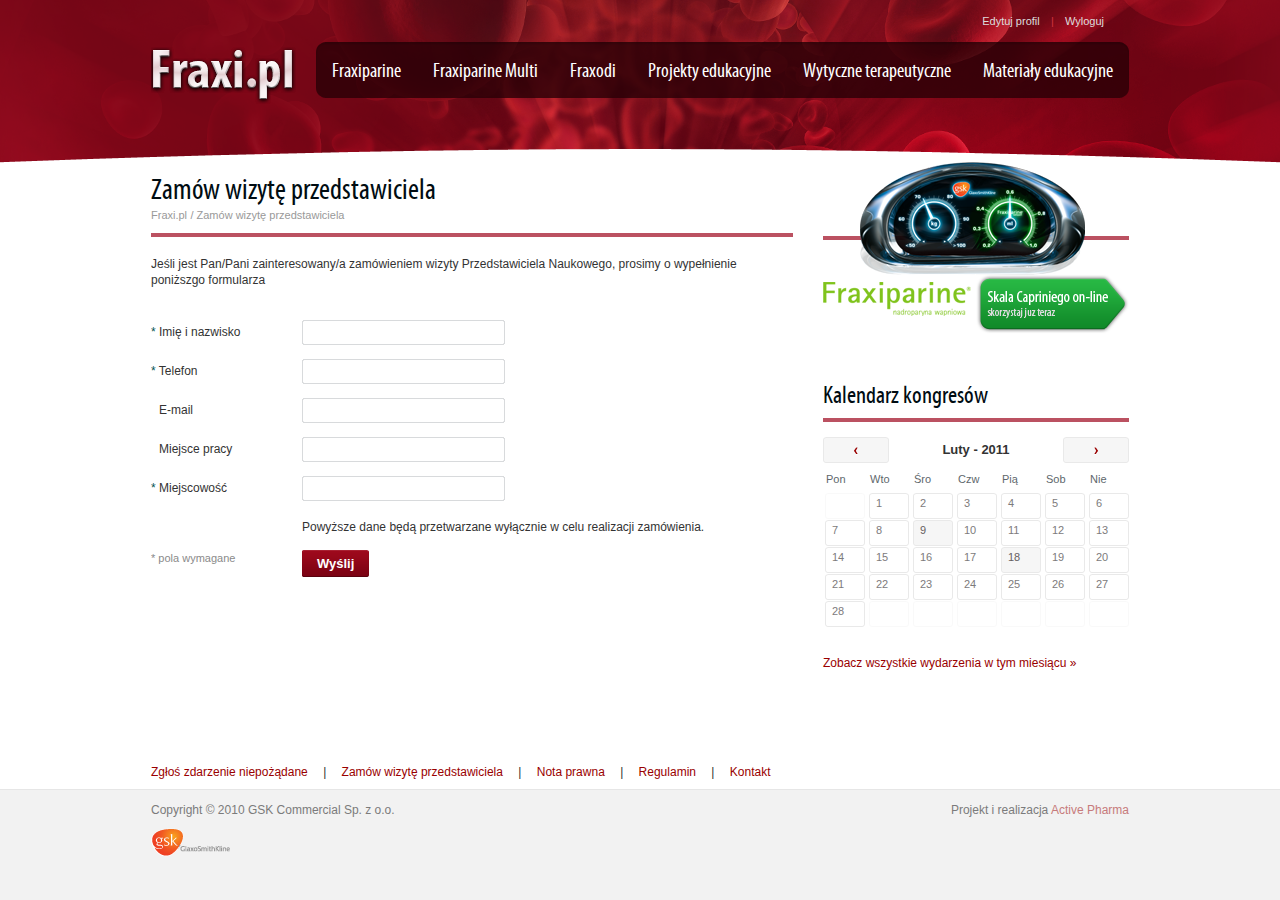
<file: wizyta.html>
<!DOCTYPE html PUBLIC "-//W3C//DTD XHTML 1.1//EN" "http://www.w3.org/TR/xhtml11/DTD/xhtml11.dtd">
<html xmlns="http://www.w3.org/1999/xhtml" xml:lang="en">
<head>
    <title></title>
    <meta http-equiv="Content-Type" content="application/xhtml+xml; charset=utf-8" />

    <meta name="Description" content="" />
    <meta name="Keywords" content="" />
    <meta name="Author" content="Igor Rzegocki" />
    <meta name="Copyright" content="Copyright (c) 2011 Igor Rzegocki" />

    <meta name="Robots" content="index, follow" />
    <meta name="Revisit-after" content="7 days" />

    <link rel="shortcut icon" href="img/favicon.ico" type="image/x-icon" />
    <link href="css/fraxi.css" media="screen" rel="Stylesheet" type="text/css" />
    <!--[if lt IE 8]>
      <link href="css/fraxi-ie6.css" media="screen" rel="Stylesheet" type="text/css" />
    <![endif]-->

    <script type="text/javascript" src="js/jquery.js"></script>
    <script type="text/javascript" src="js/jquery.i18n.js"></script>
    <script type="text/javascript" src="js/jquery.datepicker.js"></script>
    <script type="text/javascript" src="js/fraxi.js"></script>
</head>
<body class="main3">
    <form action="" method="post">
        <div id="wrapper">
            <div id="top">
                <ul id="menu" class="pipes">
                    <li><a href="">Edytuj profil</a></li>
                    <li><a href="">Wyloguj</a></li>
                </ul>
                <div id="logo"><a href="/">Fraxi.pl</a></div>
                <ul id="tabs">
                    <li class="first"><a href="">Fraxiparine</a></li>
                    <li><a href="">Fraxiparine Multi</a></li>
                    <li><a href="">Fraxodi</a></li>
                    <li><a href="">Projekty edukacyjne</a></li>
                    <li><a href="">Wytyczne terapeutyczne</a></li>
                    <li class="last"><a href="">Materiały edukacyjne</a></li>
                </ul>
            </div>
            <div id="content">
                <div class="column-left">
                    <h2>Zamów wizytę przedstawiciela</h2>
                    <ul class="breadcrumbs">
                        <li><a href="">Fraxi.pl</a></li>
                        <li><a href="">Zamów wizytę przedstawiciela</a></li>
                    </ul>
                    <p>Jeśli jest Pan/Pani zainteresowany/a zamówieniem wizyty Przedstawiciela Naukowego,
                    prosimy o wypełnienie poniższgo formularza</p>
                    <div class="form nobg">
                        <dl class="form">
                            <dt><label for="name"><span class="req">*</span> Imię i nazwisko</label></dt>
                            <dd><input type="text" name="name" id="name" class="text" /><span class="info">Proszę podać imię i nazwisko</span></dd>
                            <dt><label for="phone"><span class="req">*</span> Telefon</label></dt>
                            <dd><input type="text" name="phone" id="phone" class="text" /><span class="info">Proszę podać nr telefonu</span></dd>
                            <dt class="free"><label for="email">E-mail</label></dt>
                            <dd><input type="text" name="email" id="email" class="text" /></dd>
                            <dt class="free"><label for="job">Miejsce pracy</label></dt>
                            <dd><input type="text" name="job" id="job" class="text" /></dd>
                            <dt><label for="city"><span class="req">*</span> Miejscowość</label></dt>
                            <dd><input type="text" name="city" id="city" class="text" /><span class="info">Proszę podać miejscowość</span></dd>
                        </dl>
                        <p>Powyższe dane będą przetwarzane wyłącznie w celu realizacji zamówienia. </p>
                        <cite>* pola wymagane</cite>
                        <button type="submit" name="send" class="submit"><div>Wyślij</div></button>
                    </div>
                </div>
                <div class="column-right">
                    <div class="ad">
                        <a href="">Fraxiparine - nadroparyna wapniowa, Skala Capriniego on-line skorzystaj już teraz</a>
                    </div>
                    <h2>Kalendarz kongresów</h2>
                    <div class="cal">
                        <div class="calendars">
                            <div class="c-left">
                                <h4>Styczeń - 2011</h4>
                                <ul class="cal-nav">
                                    <li class="prev"><a href="#">&lt;</a></li>
                                    <li class="next"><a href="#">&gt;</a></li>
                                </ul>
                                <table class="calendar">
                                    <thead>
                                        <tr>
                                            <th>Pon</th>
                                            <th>Wto</th>
                                            <th>Śro</th>
                                            <th>Czw</th>
                                            <th>Pią</th>
                                            <th>Sob</th>
                                            <th>Nie</th>
                                        </tr>
                                    </thead>
                                    <tbody>
                                        <tr>
                                            <td class="empty"><a href=""></a></td>
                                            <td><a href="">1</a></td>
                                            <td><a href="">2</a></td>
                                            <td><a href="">3</a></td>
                                            <td><a href="">4</a></td>
                                            <td><a href="">5</a></td>
                                            <td><a href="">6</a></td>
                                        </tr>
                                        <tr>
                                            <td><a href="">7</a></td>
                                            <td><a href="">8</a></td>
                                            <td class="marked"><a href="">9</a></td>
                                            <td><a href="">10</a></td>
                                            <td><a href="">11</a></td>
                                            <td><a href="">12</a></td>
                                            <td><a href="">13</a></td>
                                        </tr>
                                        <tr>
                                            <td><a href="">14</a></td>
                                            <td><a href="">15</a></td>
                                            <td><a href="">16</a></td>
                                            <td><a href="">17</a></td>
                                            <td class="marked"><a href="">18</a></td>
                                            <td><a href="">19</a></td>
                                            <td><a href="">20</a></td>
                                        </tr>
                                        <tr>
                                            <td><a href="">21</a></td>
                                            <td><a href="">22</a></td>
                                            <td><a href="">23</a></td>
                                            <td><a href="">24</a></td>
                                            <td><a href="">25</a></td>
                                            <td><a href="">26</a></td>
                                            <td><a href="">27</a></td>
                                        </tr>
                                        <tr>
                                            <td><a href="">28</a></td>
                                            <td class="empty"><a href=""></a></td>
                                            <td class="empty"><a href=""></a></td>
                                            <td class="empty"><a href=""></a></td>
                                            <td class="empty"><a href=""></a></td>
                                            <td class="empty"><a href=""></a></td>
                                            <td class="empty"><a href=""></a></td>
                                        </tr>
                                    </tbody>
                                </table>
                                <a class="cal-more" href="">Zobacz wszystkie wydarzenia w tym miesiącu &raquo;</a>
                            </div>
                            <div class="c-left">
                                <h4>Luty - 2011</h4>
                                <ul class="cal-nav">
                                    <li class="prev"><a href="#">&lt;</a></li>
                                    <li class="next"><a href="#">&gt;</a></li>
                                </ul>
                                <table class="calendar">
                                    <thead>
                                        <tr>
                                            <th>Pon</th>
                                            <th>Wto</th>
                                            <th>Śro</th>
                                            <th>Czw</th>
                                            <th>Pią</th>
                                            <th>Sob</th>
                                            <th>Nie</th>
                                        </tr>
                                    </thead>
                                    <tbody>
                                        <tr>
                                            <td class="empty"><a href=""></a></td>
                                            <td><a href="">1</a></td>
                                            <td><a href="">2</a></td>
                                            <td><a href="">3</a></td>
                                            <td><a href="">4</a></td>
                                            <td><a href="">5</a></td>
                                            <td><a href="">6</a></td>
                                        </tr>
                                        <tr>
                                            <td><a href="">7</a></td>
                                            <td><a href="">8</a></td>
                                            <td class="marked"><a href="">9</a></td>
                                            <td><a href="">10</a></td>
                                            <td><a href="">11</a></td>
                                            <td><a href="">12</a></td>
                                            <td><a href="">13</a></td>
                                        </tr>
                                        <tr>
                                            <td><a href="">14</a></td>
                                            <td><a href="">15</a></td>
                                            <td><a href="">16</a></td>
                                            <td><a href="">17</a></td>
                                            <td class="marked"><a href="">18</a></td>
                                            <td><a href="">19</a></td>
                                            <td><a href="">20</a></td>
                                        </tr>
                                        <tr>
                                            <td><a href="">21</a></td>
                                            <td><a href="">22</a></td>
                                            <td><a href="">23</a></td>
                                            <td><a href="">24</a></td>
                                            <td><a href="">25</a></td>
                                            <td><a href="">26</a></td>
                                            <td><a href="">27</a></td>
                                        </tr>
                                        <tr>
                                            <td><a href="">28</a></td>
                                            <td class="empty"><a href=""></a></td>
                                            <td class="empty"><a href=""></a></td>
                                            <td class="empty"><a href=""></a></td>
                                            <td class="empty"><a href=""></a></td>
                                            <td class="empty"><a href=""></a></td>
                                            <td class="empty"><a href=""></a></td>
                                        </tr>
                                    </tbody>
                                </table>
                                <a class="cal-more" href="">Zobacz wszystkie wydarzenia w tym miesiącu &raquo;</a>
                            </div>
                            <div class="c-left">
                                <h4>Marzec - 2011</h4>
                                <ul class="cal-nav">
                                    <li class="prev"><a href="#">&lt;</a></li>
                                    <li class="next"><a href="#">&gt;</a></li>
                                </ul>
                                <table class="calendar">
                                    <thead>
                                        <tr>
                                            <th>Pon</th>
                                            <th>Wto</th>
                                            <th>Śro</th>
                                            <th>Czw</th>
                                            <th>Pią</th>
                                            <th>Sob</th>
                                            <th>Nie</th>
                                        </tr>
                                    </thead>
                                    <tbody>
                                        <tr>
                                            <td class="empty"><a href=""></a></td>
                                            <td><a href="">1</a></td>
                                            <td><a href="">2</a></td>
                                            <td><a href="">3</a></td>
                                            <td><a href="">4</a></td>
                                            <td><a href="">5</a></td>
                                            <td><a href="">6</a></td>
                                        </tr>
                                        <tr>
                                            <td><a href="">7</a></td>
                                            <td><a href="">8</a></td>
                                            <td class="marked"><a href="">9</a></td>
                                            <td><a href="">10</a></td>
                                            <td><a href="">11</a></td>
                                            <td><a href="">12</a></td>
                                            <td><a href="">13</a></td>
                                        </tr>
                                        <tr>
                                            <td><a href="">14</a></td>
                                            <td><a href="">15</a></td>
                                            <td><a href="">16</a></td>
                                            <td><a href="">17</a></td>
                                            <td class="marked"><a href="">18</a></td>
                                            <td><a href="">19</a></td>
                                            <td><a href="">20</a></td>
                                        </tr>
                                        <tr>
                                            <td><a href="">21</a></td>
                                            <td><a href="">22</a></td>
                                            <td><a href="">23</a></td>
                                            <td><a href="">24</a></td>
                                            <td><a href="">25</a></td>
                                            <td><a href="">26</a></td>
                                            <td><a href="">27</a></td>
                                        </tr>
                                        <tr>
                                            <td><a href="">28</a></td>
                                            <td class="empty"><a href=""></a></td>
                                            <td class="empty"><a href=""></a></td>
                                            <td class="empty"><a href=""></a></td>
                                            <td class="empty"><a href=""></a></td>
                                            <td class="empty"><a href=""></a></td>
                                            <td class="empty"><a href=""></a></td>
                                        </tr>
                                    </tbody>
                                </table>
                                <a class="cal-more" href="">Zobacz wszystkie wydarzenia w tym miesiącu &raquo;</a>
                            </div>
                        </div>
                    </div>
                    <a id="cal-link" href="">Zobacz wszystkie wydarzenia w tym miesiącu &raquo;</a>
                </div>
            </div>
            <div id="push"></div>
        </div>
        <div id="footer">
            <ul class="pipes">
                <li><a href="">Zgłoś zdarzenie niepożądane</a></li>
                <li><a href="">Zamów wizytę przedstawiciela</a></li>
                <li><a href="">Nota prawna</a></li>
                <li><a href="">Regulamin</a></li>
                <li><a href="">Kontakt</a></li>
            </ul>
            <div class="footer">
                <div class="content">
                    <address>
                        <span>Projekt i realizacja <a href="">Active Pharma</a></span>
                        Copyright &copy; 2010 GSK Commercial Sp. z o.o.
                    </address>
                    <a class="gsk" href="">GlaxoSmithKline</a>
                </div>
            </div>
        </div>
    </form>
</body>
</html>
</file>
<file: css/fraxi-ie6.css>
#wrapper {
    height: 100%;
}

button.submit,
a.submit {
    background-image: url(../img/button-right.gif);
    -ie-xp: expression(
              this.parsed ? 0 :(
                this.onmouseover = new Function("this.className += ' submit-hover'"),
                this.onmouseout = new Function("this.className = this.className.replace(' submit-hover','')"),
              this.parsed = 1)
            );
    overflow: visible;
}

a.submit {
    overflow: hidden;
}

button {
    overflow: visible !important;
}

button.submit div,
a.submit span {
    background-image: url(../img/button-left.gif);
    float: left;
}

button.submit-hover {
    background-position: right -25px;
    cursor: pointer;
}

button.submit-hover div {
    background-position: left -25px;
}

ul li {
    -ie-xp: expression(
        this.parsed ? 0 : (
            this.className += ((this == this.parentNode.firstChild) ? " first-child" :""),
            this.className += ((this == this.parentNode.lastChild) ? " last-child" :""),
            this.parsed = 1
        )
    );
}

ul.breadcrumbs li {
    -ie-xp: expression(
        this.parsed ? 0 : (
            this == this.parentNode.firstChild ? 0 : this.innerHTML = " / " + this.innerHTML,
            this.parsed = 1
        )
    )
}

ul.pipes li {
    -ie-xp: expression(
        this.parsed ? 0 : (
            this == this.parentNode.firstChild ? 0 : this.innerHTML = " | " + this.innerHTML,
            this.parsed = 1
        )
    )
}

#top #logo,
#top #logo a {
    background-image: none;
}

#top #logo a {
    background-image: none;
    filter: progid:DXImageTransform.Microsoft.AlphaImageLoader(src="/img/logo.png",sizingMethod="crop");
}

#top #cockpit {
    background-image: none;
    filter: progid:DXImageTransform.Microsoft.AlphaImageLoader(src="/img/cockpit.png",sizingMethod="crop");
}

#wrapper div.main-top #cockpit {
    background-image: none;
    filter: progid:DXImageTransform.Microsoft.AlphaImageLoader(src="/img/cockpit2.png",sizingMethod="crop");
}

#wrapper div.main-top h1 {
    background-image: none;
    filter: progid:DXImageTransform.Microsoft.AlphaImageLoader(src="/img/fraxiparine-text.png",sizingMethod="crop");
}

#tabs {
    -ie-xp: expression(
        this.parsed ? 0 : (
            lis = this.getElementsByTagName('li'),
            w = 0,
            w += (lis.length > 0 ? lis[0].offsetWidth : 0),
            w += (lis.length > 1 ? lis[1].offsetWidth : 0),
            w += (lis.length > 2 ? lis[2].offsetWidth : 0),
            w += (lis.length > 3 ? lis[3].offsetWidth : 0),
            w += (lis.length > 4 ? lis[4].offsetWidth : 0),
            w += (lis.length > 5 ? lis[5].offsetWidth : 0),
            w += (lis.length > 6 ? lis[6].offsetWidth : 0),
            w += (lis.length > 7 ? lis[7].offsetWidth : 0),
            w += (lis.length > 8 ? lis[8].offsetWidth : 0),
            w += (lis.length > 9 ? lis[9].offsetWidth : 0),
            this.style.width = w.toString() + 'px',
            this.parsed = 1
        )
    );
}

#tabs li a {
    background-image: url(../img/tabs.gif);
    float: left;
}

#footer div.footer a.gsk {
    background-image: none;
    filter: progid:DXImageTransform.Microsoft.AlphaImageLoader(src="/img/gsk.png",sizingMethod="crop");
}

#login {
    background-image: url(../img/login.gif);
}

#login button.submit {
    margin: 0 0 0 75px;
}

#content div.column-left div.calendars div.c-left, #content div.column-right div.calendars div.c-left {
    overflow: hidden;
}

body.main2 #top #tabs {
    background-image: url(../img/tabs-main2.png);
}

body.main3 #top #tabs {
    background-image: url(../img/tabs-main3.png);
}

#content div.ad {
    position: relative;
    zoom: 1;
}

#content div.column-left div.left,
#content div.column-left div.right {
    overflow: hidden;
}

#content ul.downloads li ul.platforms li.ie {
    background-image: none;
    filter: progid:DXImageTransform.Microsoft.AlphaImageLoader(src="/img/dl-ie.png",sizingMethod="crop");
}

#content ul.downloads li ul.platforms li.fx {
    background-image: none;
    filter: progid:DXImageTransform.Microsoft.AlphaImageLoader(src="/img/dl-fx.png",sizingMethod="crop");
}

#content ul.downloads li ul.platforms li.sf {
    background-image: none;
    filter: progid:DXImageTransform.Microsoft.AlphaImageLoader(src="/img/dl-sf.png",sizingMethod="crop");
}

#content ul.downloads li ul.platforms li.win {
    background-image: none;
    filter: progid:DXImageTransform.Microsoft.AlphaImageLoader(src="/img/dl-win.png",sizingMethod="crop");
}

#content ul.downloads li ul.platforms li.mac {
    background-image: none;
    filter: progid:DXImageTransform.Microsoft.AlphaImageLoader(src="/img/dl-mac.png",sizingMethod="crop");
}

#popup div.content {
    padding: 0 0 23px;
}

#popup {
    _background-image: url(../img/popup-top.gif);
}

#popup div.content {
    _background-image: url(../img/popup-bottom.gif);
}

#popup div.content div.body {
    _background-image: url(../img/popup-bg.gif);
}
</file>
<file: css/fraxi.css>
/* reset */
html, body, div, span, applet, object, iframe,
h1, h2, h3, h4, h5, h6, p, blockquote, pre,
a, abbr, acronym, address, big, cite, code,
del, dfn, em, font, img, ins, kbd, q, s, samp,
small, strike, strong, sub, sup, tt, var,
dl, dt, dd, ol, ul, li,
fieldset, form, label, legend, input, select, button
table, caption, tbody, tfoot, thead, tr, th, td {
    margin: 0;
    padding: 0;
    border: 0;
    outline: 0;
    background: transparent;
    border: none;
    list-style: none;
}

a, a:visited, a.oposite:hover {
    text-decoration: none;
    color: #990000;
}

a:hover, a.oposite {
    text-decoration: underline;
}

address, cite {
    font-style: normal;
}

address strong {
    display: block;
}

sup,
sub {
    height: 0;
    line-height: 1;
    vertical-align: baseline;
    _vertical-align: bottom;
    position: relative;
}

sup {
    bottom: 1ex;
}

sub {
    top: .5ex;
}

.nobg {
    background: none !important;
}

@font-face {
    font-family: MyriadPro;
    src: url(../fonts/myriadpro-cond-webfont.eot);
}

@font-face {
    font-family: MyriadPro;
    src: url(../fonts/myriadpro-cond-webfont.ttf);
}

@font-face {
    font-family: MyriadPro;
    src: url(../fonts/myriadpro-boldcond-webfont.eot);
    font-weight: bold;
}

@font-face {
    font-family: MyriadPro;
    src: url(../fonts/myriadpro-boldcond-webfont.ttf);
    font-weight: bold;
}

body {
    font-family: Arial, Helvetica, sans-serif;
    font-size: 13px;
    line-height: 18px;
}

button::-moz-focus-inner {
    border: 0 none;
    padding: 0;
}

button {
    box-sizing: content-box;
    -moz-box-sizing: content-box;
    -ms-box-sizing: content-box;
    -webkit-box-sizing: content-box;
}

/* button */
button.big,
a.big,
button.submit,
a.submit {
    display: block;
    height: 27px;
    line-height: 27px;
    padding: 0 5px 0 0;
    background: url(../img/button-right.png) no-repeat;
    background-position: right top;
    margin: 0;
    float: left;
    border: none;
    white-space: nowrap;
}

button.big:hover,
a.big:hover {
    background-position: right -29px;
    cursor: pointer;
    text-decoration: none;
}

button.submit:hover,
a.submit:hover {
    background-position: right -27px;
    cursor: pointer;
    text-decoration: none;
}

button.big div,
a.big span,
button.submit div,
a.submit span {
    display: block;
    padding: 0 10px 0 15px;
    text-align: center;
    background: url(../img/button-left.png) no-repeat;
    height: 27px;
    line-height: 27px;
    font-family: Arial, Helvetica, sans-serif;
    color: #ffffff;
    font-size: 13px;
    font-weight: normal;
    font-weight: bold;
}

button.big:hover div,
a.big:hover span {
    background-position: left -29px;
}

button.submit:hover div,
a.submit:hover span {
    background-position: left -27px;
}

button.big,
a.big {
    height: 29px;
    line-height: 29px;
    background: url(../img/bigbutton-right.png) no-repeat;
    background-position: right top;
    padding: 0 10px 0 0;
}

button.big div,
a.big span {
    height: 29px;
    line-height: 29px;
    background: url(../img/bigbutton-left.png) no-repeat;
    background-position: left top;
    padding: 0 15px 0 25px;
    font-size: 16px;
    color: #ffffff;
    font-weight: normal;
    font-family: MyriadPro, Arial, Helvetica, sans-serif;   
}
/* input */

input.text {
    width: 185px;
    height: 25px;
    line-height: 25px;
    font-size: 12px;
    padding: 0 9px;
    background: url(../img/input.png) no-repeat;
    font-family: Arial, Helvetica, sans-serif;
    color: #065452;
}

input.short {
    width: 86px;
    padding: 0 5px;
    background: url(../img/input-short.png) no-repeat;
}

textarea {
    font-size: 12px;
    font-family: Arial, Helvetica, sans-serif;
}

input:focus {
    background-position: left -25px;
}

/* breadcrumbs */
ul.breadcrumbs li {
    display: inline;
}

ul.breadcrumbs li:before {
    content: " / ";
}

ul.breadcrumbs li:first-child:before {
    content: "";
}

/* list */
ul.list {
    margin: 0 0 0 20px;
}

ul.list li {
    list-style: disc;
}

/* piped list */
ul.pipes {
    white-space: nowrap;
}

ul.pipes li {
    display: inline;
    white-space: nowrap;
}

ul.pipes li:before {
    content: " | ";
}

ul.pipes li a {
    padding: 0 12px;
    white-space: nowrap;
}

ul.pipes li:first-child:before {
    content: "";
}

ul.pipes li:first-child a {
    padding: 0 12px 0 0;
}

/* pager */
ul.pager li {
    width: 26px;
    height: 26px;
    float: left;
    margin: 0 9px 0 0;
    text-align: center;
    line-height: 26px;
}

ul.pager li a {
    display: block;
    width: 24px;
    height: 24px;
    border: solid 1px;
    background: #ffffff;
    text-align: center;
    line-height: 24px;
}

/* logo */
#top #logo {
    float: left;
}
#top #logo,
#top #logo a {
    background: url(../img/logo.png) no-repeat;
    display: block;
    overflow: hidden;
    text-indent: -1000em;
}

/* tabs */
#tabs {
    float: right;
    clear: right;
}

#tabs li {
    float: left;
}

#tabs li a {
    display: block;
    font-family: MyriadPro, Arial, Helvetica, sans-serif;
    color: #ffffff;
    font-size: 16px;
    padding: 0 19px;
}

#tabs li a {
    background: url(../img/tabs.png) no-repeat;
    background-position: -100px top;
}

#tabs li.selected a,
#tabs li a:hover {
    background-position: -100px -100px;
    text-decoration: none;
}

#tabs li.first a {
    background-position: left top;
}

#tabs li.first-selected a,
#tabs li.first a:hover {
    background-position: left -100px;
}

#tabs li.last a {
    background-position: right top;
}

#tabs li.last-selected a,
#tabs li.last a:hover {
    background-position: right -100px;
}

/* columns */
div.column-left,
div.left {
    float: left;
}

div.column-right,
div.right {
    float: right;
}

/* form */
dl.form {
    overflow: hidden;
}

dl.form dt,
dl.form dd {
    height: 25px;
    margin: 0 0 2px;
    float: left;
    line-height: 25px;
}

dl.form dt {
    width: 145px;
    clear: left;
    padding: 6px 0;
    line-height: 25px;
}

dl.form dt.free {
    padding: 6px 0 6px 8px;
    width: 137px;
}

dl.form dt label {
    color: #333333;
}

dl.form dt span.req {
    color: #065452;
}

dl.form dd {
    padding: 6px;
    width: 463px;
}

#login dl.form dd {
    width: 427px;
}

dl.form dd.below,
dl.form dd.textarea {
    height: auto;
}

dl.form dd.textarea textarea {
    width: 445px;
    height: 167px;
    min-width: 453px;
    mih-height: 167px;
    max-width: 453px;
    max-height: 167px;
    padding: 9px;
    border: none;
    background: url(../img/textarea.png) no-repeat;
    font-family: Arial, Helvetica, sans-serif;
    font-size: 13px;
    color: #333333;
    resize: none;
}

dl.form dd.textarea textarea:focus {
    background-position: left -185px;
}

dl.form dd input.text {
    width: 185px;
    height: 25px;
    line-height: 25px;
    font-size: 12px;
    padding: 0 9px;
    background: url(../img/input.png) no-repeat;
    margin: 0 14px 0 0;
    font-family: Arial, Helvetica, sans-serif;
    font-size: 13px;
    color: #333333;
}

dl.form dd input.short {
    width: 86px;
    padding: 0 5px;
    background: url(../img/input-short.png) no-repeat;
    margin: 0;
}

dl.form dd input.default-value {
    color: #aaaaaa;
}

dl.form dd input.longtext {
    width: 445px;
    background: url(../img/longinput.png) no-repeat;
}

dl.form dd input:focus {
    background-position: left -25px;
}

#login dl.form dd.invalid {
    background: url(../img/form-invalid-login.png) no-repeat;
}

dl.form dd.invalid {
    background: url(../img/form-invalid.png) no-repeat;
}

dl.form dd.invalid-below {
    background: url(../img/form-invalid-below.png) no-repeat;
}

dl.form dd.invalid input.text {
    background-position: left -50px;
}

dl.form dd.invalid-textarea {
    background: url(../img/form-invalid-textarea.png) no-repeat;
}

dl.form dd.invalid-below input.text {
    background-position: left -50px;
    margin: 0 0 5px;
}

dl.form dd.invalid-textarea textarea {
    background-position: left -370px;
    margin: 0 0 5px;
}

dl.form dd.invalid span.info,
dl.form dd.invalid-textarea span.info,
dl.form dd.invalid-below span.info {
    display: inline;
    color: #065452;
    _clear: left;
    _zoom: 1;
}

dl.form dd.invalid-textarea span.info,
dl.form dd.invalid-below span.info {
    margin: 5px 0 0 0;
}

dl.form dd span.info {
    display: none;
}

dl.form dd input.cal,
dl.form dd .short {
    float: left;
    margin: 0;
}

dl.form dd span.short {
    padding: 0 3px;
    display: block;
}

.form button.submit {
    margin: 0 0 0 151px;
}

.form cite {
    display: block;
    font-size: 12px;
    color: #333333;
    float: left;
    margin: 0 0 0 20px;
}

.form cite a {
    display: block;
}

dl.form a.calendar {
    display: block;
    width: 14px;
    height: 14px;
    text-indent: -1000em;
    overflow: hidden;
    background: url(../img/calendar.png) no-repeat;
    float: left;
    margin: 5px;
}

/* select */
div.select,
div.select span {
    position: relative;
    width: 202px;
    height: 25px;
    overflow: hidden;
    display: block;
    color: #065452;
}

#wrapper #content div.select span {
    background: url(../img/select.png) no-repeat;
    position: absolute;
    top: 0;
    left: 0;
    display: block;
    line-height: 25px;
    padding: 0 9px;
    width: 192px;
    font-size: 12px;
    color: #333333;
}

#wrapper #content div.select span cite {
    display: block;
    font-size: 11px;
    color: #999999;
    font-weight: normal;
    line-height: normal;
    margin: -2px 0 0;
}

div.select select {
    position: absolute;
    top: 0;
    width: 202px;
    height: 25px;
    opacity: 0;
    filter: alpha(opacity=0.01);
}

body.main2 #wrapper #content div.select,
body.main2 #wrapper #content div.select span {
    height: 39px;
    width: 228px;
    cursor: pointer;
}

body.main2 #wrapper #content div.select span {
    padding: 0 5px;
    font-weight: bold;
    color: #990000;
    background: url(../img/select-main.png) no-repeat;
    width: 218px;
}

body.main2 #wrapper #content div.select-hover span {
    background-position: left -39px;
}

body.main2 #wrapper #content div.select select {
    width: 228px;
    height: 39px;
    cursor: pointer;
}

/* calendars */
div.calendars div.c-left {
    position: relative;
    float: left;
}

div.calendars h4 {
    position: absolute;
    display: block;
    text-align: center;
    height: 26px;
    line-height: 26px;
    width: 174px;
    left: 66px;
}

div.ui-datepicker-header,
ul.cal-nav {
    overflow: hidden;
    margin: 0 0 8px 0;
}

div.ui-datepicker-header a,
ul.cal-nav li {
    float: left;
}

div.ui-datepicker-header a,
ul.cal-nav li a {
    display: block;
    width: 66px;
    height: 26px;
    text-indent: -1000em;
    overflow: hidden;
    background: url(../img/calendar-nav.png) no-repeat;
}

div.ui-datepicker-header a.ui-datepicker-prev,
ul.cal-nav li.prev {
    float: left;
}

div.ui-datepicker-header a.ui-datepicker-next,
ul.cal-nav li.next {
    float: right;
}

div.ui-datepicker-header a.ui-datepicker-prev,
ul.cal-nav li.prev a {
    background-position: 0px 0px;
}

div.ui-datepicker-header a.ui-datepicker-prev:hover,
ul.cal-nav li.prev a:hover {
    background-position: 0px -50px;
}

div.ui-datepicker-header a.ui-datepicker-next,
ul.cal-nav li.next a {
    background-position: -200px 0px;
}

div.ui-datepicker-header a.ui-datepicker-next:hover,
ul.cal-nav li.next a:hover {
    background-position: -200px -50px;
}

div.ui-datepicker-header a.ui-state-disabled {
    visibility: hidden;
}

div.ui-datepicker-header {
    margin: 0 0 12px;
    height: 42px;
    position: relative;
}

div.ui-datepicker-title {
    font-weight: bold;
    margin: 0 0 9px 0;
    position: absolute;
    top: 19px;
    left: 72px;
}

div.ui-datepicker-header a.ui-datepicker-prev,
div.ui-datepicker-header a.ui-datepicker-next {
    position: absolute;
    top: 15px;
    left: 0;
    right: auto;
    float: none;
    margin: 0;
}

div.ui-datepicker-header a.ui-datepicker-next {
    right: 0;
    left: auto;
}

#ui-datepicker-div {
    background: #fefefe;
    padding: 9px 18px;
    width: auto !important;
    display: none;
    width: 308px !important;
    height: 267px;
    background: url(../img/datepicker.png) no-repeat;
    _background-image: url(../img/datepicker.gif);
}

#ui-datepicker-div select {
    width: 80px;
    border: solid 1px #d8dadc;
    background: #ffffff;
    padding: 0;
}

#ui-datepicker-div select.ui-datepicker-month {
    margin: 0 6px 0 0;
}

div.ui-datepicker-group {
    float: left;
    margin: 0 5px 0 0;
}

table.ui-datepicker-calendar,
table.calendar {
    border-collapse: collapse;
    margin: 0 0 11px 0;
}

table.ui-datepicker-calendar tr th,
table.calendar tr th {
    font-size: 11px;
    color: #656162;
    font-weight: normal;
    text-align: left;
    padding: 0 0 6px 3px;
    color: #5e676c;
}

table.ui-datepicker-calendar tr td,
table.calendar tr td {
    padding: 0 2px 1px 2px;
}

table.ui-datepicker-calendar tr td.ui-state-disabled span,
table.ui-datepicker-calendar tr td a,
table.calendar tr td a {
    display: block;
    width: 26px;
    height: 22px;
    color: #7d7b7c;
    background: url(../img/calendar-cell.png) no-repeat;
    background-position: 0px -50px;
    font-size: 11px;
    padding: 2px 7px;
}

table.ui-datepicker-calendar tr td.ui-state-disabled span {
    opacity: 0.5;
    filter: alpha(opacity=50);
}

table.calendar tr td.marked a {
    color: #656061;
    background-position: 0px -100px;
}

table.ui-datepicker-calendar td a:hover,
table.calendar td.marked a:hover,
table.calendar td a:hover {
    color: #ffffff;
    text-decoration: none;
    background-position: 0px -150px;
}

table.ui-datepicker-calendar td.ui-datepicker-unselectable,
table.calendar td.empty a,
table.calendar td.empty a:hover {
    color: #ffffff;
    background-position: 0px 0px;
}

/* verifiers */

#content ul.verifiers {
    overflow: hidden;
    float: right;
    margin: 0 0 25px;
}

#content ul.verifiers li {
    display: block;
    float: left;
    height: 80px;
    text-indent: -1000em;
    overflow: hidden;
}

#content ul.verifiers li a {
    display: block;
    height: 80px;
}

#content ul.verifiers li.nil {
    width: 121px;
    margin: 0 30px 0 0;
    background: url(../img/v-nil.png) no-repeat;
}

#content ul.verifiers li.nil a {
    width: 121px;
}

#content ul.verifiers li.netdoctor {
    width: 96px;
    background: url(../img/v-netdoctor.png) no-repeat;
    margin: 0 14px 0 0;
}

#content ul.verifiers li.netdoctor a {
    width: 96px;
}

/* sticky footer */
html, body, form {
    height: 100%;
}

#wrapper {
    margin-bottom: -136px;
    min-height: 100%;
}

#push {
    height: 136px;
}

/* calendarium */
#wrapper #content h3.date {
    overflow: hidden;
    line-height: normal;
    margin: 0 0 2px 0;
    font-size: 16px;
}

#wrapper #content h3.date cite {
    line-height: normal;
    font-size: 34px;
    color: #990000;
    font-weight: bold;
    float: left;
    display: block;
    font-style: normal;
    margin: 0;
}

#wrapper #content h3.date span {
    font-size: 14px;
    display: block;
    float: left;
    line-height: 15px;
    text-transform: uppercase;
    color: #bb5161;
    padding: 5px 0;
}

#content ul.calendarium li {
    border-top: solid 1px #d9d9d9;
    padding: 16px 0 11px;
}

#content ul.calendarium dl.address {
    width: 331px;
    height: 56px;
    background: url(../img/calendar-address.png) no-repeat;
    padding: 10px 15px;
    margin: 0 0 9px;
}

#content ul.calendarium dl.address dt,
#content ul.calendarium dl.address dd {
    float: left;
    margin: 0 0 3px 0;
}

#content ul.calendarium dl.address dt {
    clear: left;
    width: 121px;
}

/* mask + popup */
#mask {
    position: absolute;
    top: 0;
    left: 0;
    right: 0;
    bottom: 0;
    width: 100%;
    height: 100%;
    background: #000000;
    opacity: 0.5;
    z-index: 999;
    display: none;
    filter: alpha(opacity=50);
}

#popup {
    width: 640px;
    position: absolute;
    left: 50%;
    margin: 0 0 0 -320px;
    top: 200px;
    background: url(../img/popup-top.png) no-repeat;
    background-position: left top;
    padding: 45px 0 0 0;
    z-index: 1000;
    display: none;
    overflow: hidden;
}

#popup div.content {
    width: 640px;
    background: url(../img/popup-bottom.png) no-repeat;
    background-position: left bottom;
    padding: 0 0 25px 0;
}

#popup div.content div.body {
    background: url(../img/popup-bg.png) repeat-y;
    padding: 0 50px 25px 44px;
    overflow: hidden;
}

#popup a.close {
    width: 26px;
    height: 26px;
    background: url(../img/popup-close.png) no-repeat;
    text-indent: -1000em;
    overflow: hidden;
    position: absolute;
    top: 12px;
    right: 13px;
}

#popup a.close:hover {
    background-position: left -26px;
}

/* --------------------------- */
body {
    background: #ffffff url(../img/bg2.png) repeat-x;
    font-size: 12px;
    line-height: 16px;
    color: #333333;
}

#wrapper {
    background: url(../img/bg-top2.png) no-repeat;
    background-position: center top;
}

body.main {
    background: #ffffff url(../img/bg.png) repeat-x;
}

body.main #wrapper {
    background-image: url(../img/bg-top.png);
}

body.main2 {
    background: #ffffff url(../img/bg3.png) repeat-x;
}

body.main2 #wrapper {
    background-image: url(../img/bg-top3.png);
}

body.main3 {
    background: #ffffff url(../img/bg4.png) repeat-x;
}

body.main3 #wrapper {
    background-image: url(../img/bg-top4.png);
}

#wrapper #top,
#wrapper #content,
#wrapper div.footer,
#footer div.content,
#footer ul.pipes {
    width: 978px;
    margin: 0 auto;
}

#top {
    height: 390px;
    position: relative;
    overflow: hidden;
}

#top #menu {
    text-align: right;
    margin: 13px 17px 18px 0;
}

#top #menu li {
    color: #d13440;
    font-size: 11px;
}

#top #menu li a {
    color: #dddddd;
    font-size: 11px;
    padding: 0 8px !important;
}

#top #menu li a span {
    font-size: 13px;
}

#top #logo {
    margin: 0 0 0 -2px;
}

#top #logo,
#top #logo a {
    width: 147px;
    height: 57px;
    clear: right;
}

#top #tabs {
    margin: -5px 0 0;
}

#top #tabs li a {
    height: 58px;
    line-height: 58px;
    padding: 0 16px;
    font-size: 20px;
}

#top h1,
#top h2 {
    font-family: MyriadPro, Arial, Helvetica, sans-serif;
    font-size: 35px;
    color: #ffffff;
    font-weight: normal;
    clear: both;
    text-shadow: 0 1px 5px rgba(0, 0, 0, 0.75);
    position: relative;
    top: 88px;
    line-height: 28px;
}

#top h2 {
    font-size: 23px;
}

#top h1 strong,
#top h1 em {
    font-size: 22px;
    color: #dcdcdc;
    font-style: normal;
    display: block;
}

#top h1 strong {
    font-weight: bold;
    margin: -3px 0 0 0;
}

#top #cockpit {
    width: 451px;
    height: 225px;
    background: url(../img/cockpit.png) no-repeat;
    position: absolute;
    right: 28px;
    bottom: -4px;
}

#content {
    overflow: hidden;
}

#popup h2,
#content div.column-left div.left h2,
#content div.column-left div.right h2,
#content div.column-right h2,
#content ul.breadcrumbs {
    display: block;
    border-bottom: solid 4px #bb5161;
    padding: 0 0 10px;
    margin: 0 0 19px;
}

#content ul.breadcrumbs li,
#content ul.breadcrumbs li a {
    color: #999999;
    font-size: 11px;
}

#popup h2,
#content h2 {
    font-size: 30px;
    font-family: MyriadPro, Arial, Helvetica, sans-serif;
    font-weight: normal;
    color: #000c12;
    line-height: normal;
}

#content div.form h3 {
    margin: 15px 0 10px;
}

#content div.form h3.first,
#content h3 {
    font-size: 16px;
    color: #990000;
    margin: 0 0 10px;
}

#content h4 {
    font-size: 13px;
    margin: 0 0 4px;
}

#content h5 {
    font-size: 12px;
}

#content ul.list,
#wrapper #content ul.list-big li p,
#content p {
    margin: 0 0 16px;
}

#content ul.list li p {
    margin: 0;
}

#content ul.list li {
    color: #dd5151;
    margin: 0 0 0 30px;
}

#content ul.list li table th,
#content ul.list li table td {
    color: #333333;
}

#content ul.list li strong,
#content ul.list li p {
    color: #333333;
}

#content div.column-left {
    margin: 0 30px 0 0;
    width: 642px;
}

#content div.column-right {
    width: 306px;
}

#content div.column-content table {
    border-collapse: collapse;
    margin: 0 0 30px 30px;
    width: 523px;
}

#content div.column-left ul.list li table {
    margin: 0 0 30px 0;
}

#content div.column-content table th,
#content div.column-content table td {
    font-weight: bold;
    vertical-align: middle;
    text-align: center;
    line-height: normal;
}

#content div.column-content table thead {
    background: url(../img/th.png) repeat-y;
}

#content div.column-content table tbody {
    background: url(../img/td.png) repeat-y;
}

#content div.column-content table th {
    border: solid 1px #ffffff;
    font-size: 15px;
    padding: 7px;
}

#content div.column-content table td {
    border-right: solid 1px #ffffff;
    border-left: none;
    border-top: none;
    border-bottom: none;
    font-size: 13px;
    padding: 2px 10px;
    white-space: nowrap;
}

#content div.column-left div.left h2,
#content div.column-left div.right h2,
#content div.column-right h2 {
    font-size: 25px;
    margin: 26px 0 15px;
    padding: 0 0 8px;
}

#content div.column-left div.cal,
#content div.column-right div.cal {
    overflow: hidden;
    height: 218px;
    position: relative;
}

#content div.column-left div.calendars,
#content div.column-right div.calendars {
    width: 918px;
    left: -306px;
    position: absolute;
}

#content div.column-left div.calendars div.c-left,
#content div.column-right div.calendars div.c-left {
    width: 306px;
}

#content div.column-left div.calendars div.c-left a.cal-more,
#content div.column-right div.calendars div.c-left a.cal-more {
    display: none;
}


#content div.column-left table tr.bb td {
    border-bottom: solid 1px #ffffff;
}

#wrapper div.footer {
    margin: 80px auto 0;
}

#wrapper div.footer ul li {
    color: #cdcdcd;
}

#wrapper div.footer ul li a {
    color: #990000;
}

#wrapper div.top-login {
    height: 134px;
}

#wrapper div.top-login #logo {
    margin: 48px 0 0 -2px;
    float: left;
}

#wrapper div.top-login h1 {
    float: left;
    clear: none;
    position: static;
    margin: 64px 0 0 52px;
}

#wrapper div.content-login {
    width: 644px !important;
    margin: 0 auto !important;
}

#login {
    width: 584px;
    height: 212px;
    background: url(../img/login.png) no-repeat;
    padding: 28px 30px;
    margin: 0 0 20px;
}

#login p {
    font-weight: bold;
    margin: 0 0 30px;
}

#wrapper div.content-login p.first {
    margin: 30px 0 25px;
}

#content div.column-left div.left,
#content div.column-left div.right {
    width: 306px;
    float: left;
}

#content div.column-left div.left {
    margin: 0 30px 0 0;
}

#wrapper div.main-top h1 {
    width: 239px;
    height: 57px;
    text-indent: -1000em;
    overflow: hidden;
    background: url(../img/fraxiparine-text.png) no-repeat;
    top: 70px;
    left: 483px;
}

#wrapper div.main-top #cockpit {
    width: 383px;
    height: 217px;
    background: url(../img/cockpit2.png) no-repeat;
    bottom: 27px;
    left: 42px;
    right: auto;
}

#wrapper div.main-top #cockpit a {
    display: block;
    overflow: hidden;
    text-indent: -1000em;
    width: 206px;
    height: 70px;
    position: absolute;
    bottom: 0px;
    left: 88px;
}

#wrapper div.main-top h2 {
    margin: -13px 0 0 483px;
}

#content dl.smallform {
    background: url(../img/expert.png) no-repeat;
    background-position: right 2px;
}

#content dl.smallform dt {
    font-size: 12px;
    color: #990000;
    font-weight: bold;
    margin: 0 0 8px;
}

#content dl.smallform dd {
    margin: 0 0 13px;
}

#content dl.smallform input.text {
    background-image: url(../img/longinput.png);
    width: 288px;
}

#content dl.smallform textarea {
    padding: 5px 9px;
    width: 288px;
    height: 76px;
    min-width: 288px;
    min-height: 76px;
    max-width: 288px;
    max-height: 76px;
    resize: none;
    border: none;
    background: url(../img/longtextarea.png) no-repeat;
}

#content dl.smallform textarea:focus {
    background-position: left -86px;
}

#content div.column-left div.right h3 {
    margin: 0;
    font-size: 14px;
}

#content div.column-left div.right cite {
    font-size: 10px;
    display: block;
    color: #999999;
    margin: 0 0 5px;
}

body.main2 #content,
body.main3 #content {
    padding: 0 0 60px;
}

body.main3 #top {
    height: 173px;
}

#content h3.top {
    font-family: MyriadPro, Arial, Helvetica, sans-serif;
    font-size: 25px;
    color: #333333;
    font-weight: normal;
    margin: 0 0 18px;
}

#content h3.top cite {
    display: block;
    font-size: 15px;
    color: #999999;
    float: none;
    margin: 5px 0 0;
}

body.main3 div.form {
    padding: 20px 0 0 0;
    margin: -10px 0 0;
    background: url(../img/surgeon-tab.png) no-repeat;
    background-position: right top;
}

body.main3 div.form cite {
    display: block;
    margin: 0;
    width: 151px;
    font-size: 11px;
    color: #8a8a8a;
}

body.main3 div.form button {
    margin: 0;
}

body.main3 #content div.form p {
    margin: 10px 0 15px 151px;
}

body.main3 #wrapper #content {
    margin: -11px auto 0;
    padding: 11px 0 80px;
}

#content div.ad {
    padding: 112px 0 0 0;
    background: url(../img/ad-top.png) no-repeat;
    margin: -11px 0 47px;
}

#content div.ad a {
    display: block;
    height: 60px;
    text-indent: -1000em;
    overflow: hidden;
    background: url(../img/ad-bottom.png) no-repeat;
}

#content ul.downloads li {
    width: 207px;
    height: 280px;
    float: left;
    margin: 0 0 0 9px;
}

#content ul.downloads li.online {
    margin: 0;
}

#content ul.downloads li a {
    display: block;
    width: 185px;
    height: 41px;
    background: url(../img/download-button.png) no-repeat;
    font-weight: bold;
    font-size: 13px;
    color: #ffffff;
    text-decoration: none;
    position: relative;
    padding: 239px 11px 0;
}

#content ul.downloads li a strong,
#content ul.downloads li a em {
    color: #ffffff;
    font-family: MyriadPro, Arial, Helvetica, sans-serif;
    font-size: 25px;
    font-weight: normal;
    font-style: normal;
    display: block;
    position: absolute;
    top: 13px;
    left: 16px;
    line-height: normal;
}

#content ul.downloads li a em {
    font-size: 15px;
    top: 39px;
}

#content ul.downloads li a:hover {
    background-position: left -280px;
}

#content ul.downloads li ul.platforms {
    position: absolute;
    right: 25px;
    bottom: 73px;
    width: 50px;
}

#content ul.downloads li ul.platforms li {
    display: block;
    width: 50px;
    height: 50px;
    text-indent: -1000em;
    overflow: hidden;
    float: none;
}

#content ul.downloads li ul.platforms li.ie {
    background: url(../img/dl-ie.png) no-repeat;
}

#content ul.downloads li ul.platforms li.fx {
    background: url(../img/dl-fx.png) no-repeat;
}

#content ul.downloads li ul.platforms li.sf {
    background: url(../img/dl-sf.png) no-repeat;
}

#content ul.downloads li ul.platforms li.win {
    background: url(../img/dl-win.png) no-repeat;
}

#content ul.downloads li ul.platforms li.mac {
    background: url(../img/dl-mac.png) no-repeat;
}

#popup p {
    margin: 0 0 25px;
}

#popup a.cancel {
    display: block;
    height: 27px;
    line-height: 27px;
    margin: 0 0 0 40px;
    float: left;
}

#footer div.footer {
    border-top: solid 1px #e6e6e6;
    background: #f2f2f2;
    margin: 9px 0 0 0;
    padding: 12px 0 43px 0;
}

#footer div.footer div.content {
    color: #7b7b7b;
}

#footer div.footer address {
    margin: 0 0 10px 0;
}

#footer div.footer address span {
    float: right;
}

#footer div.footer a {
    color: #c77b7b;
}

#footer div.footer ul.pipes li a {
    color: #990000;
}

#footer div.footer a.gsk {
    display: block;
    width: 79px;
    height: 29px;
    overflow: hidden;
    text-indent: -1000em;
    background: url(../img/gsk.png) no-repeat;
}
</file>
